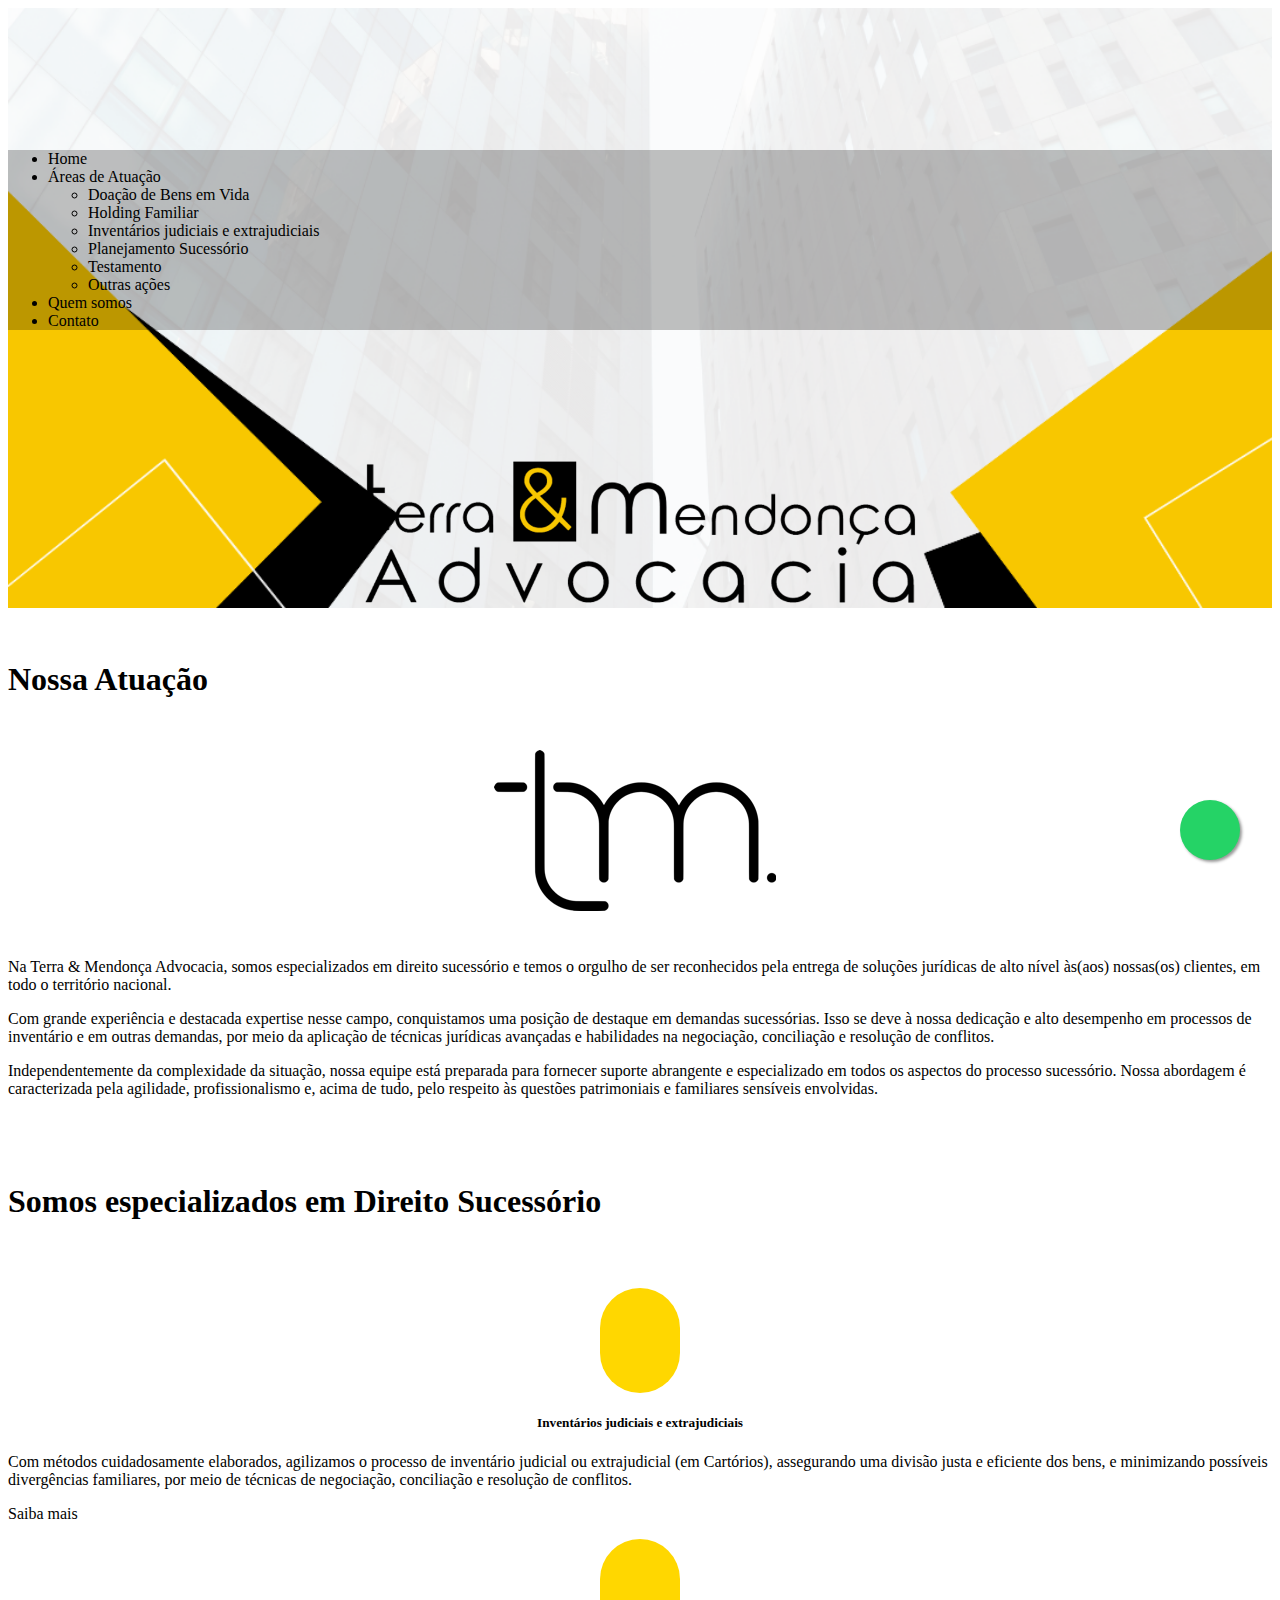
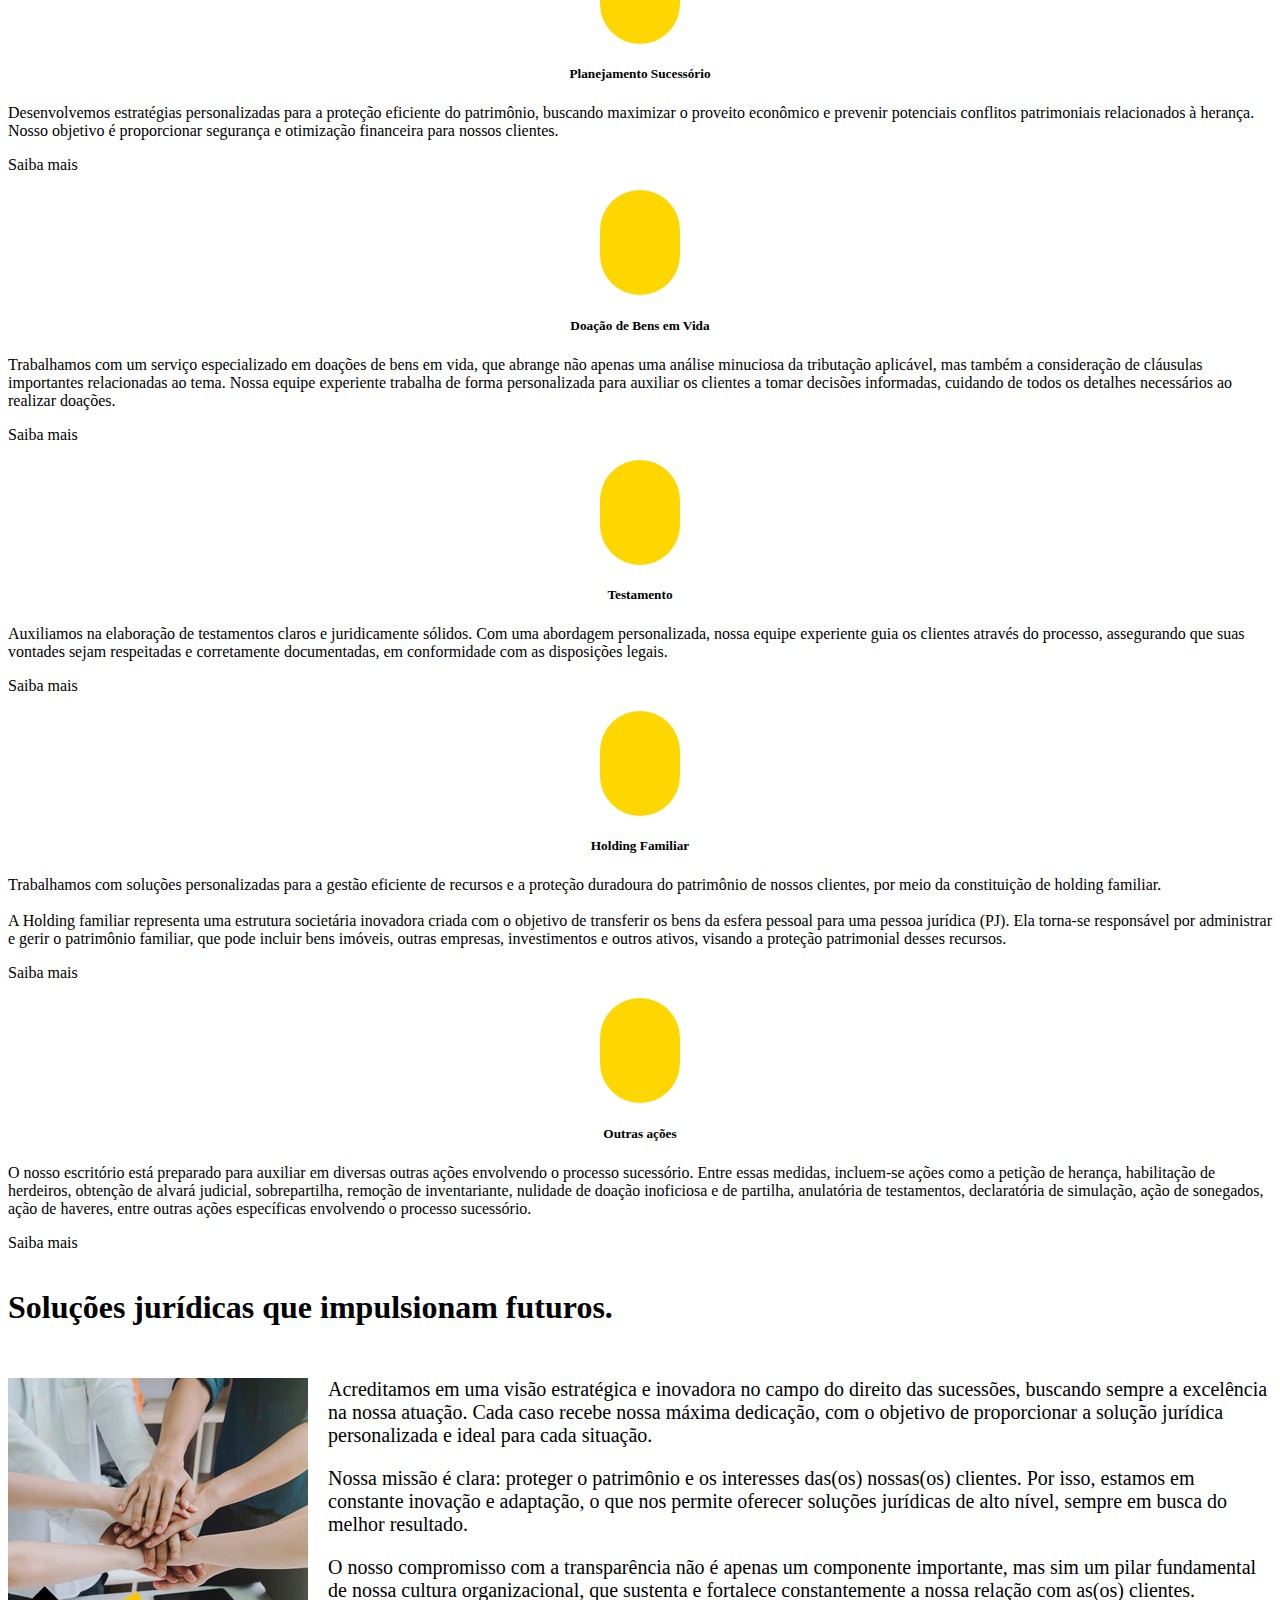
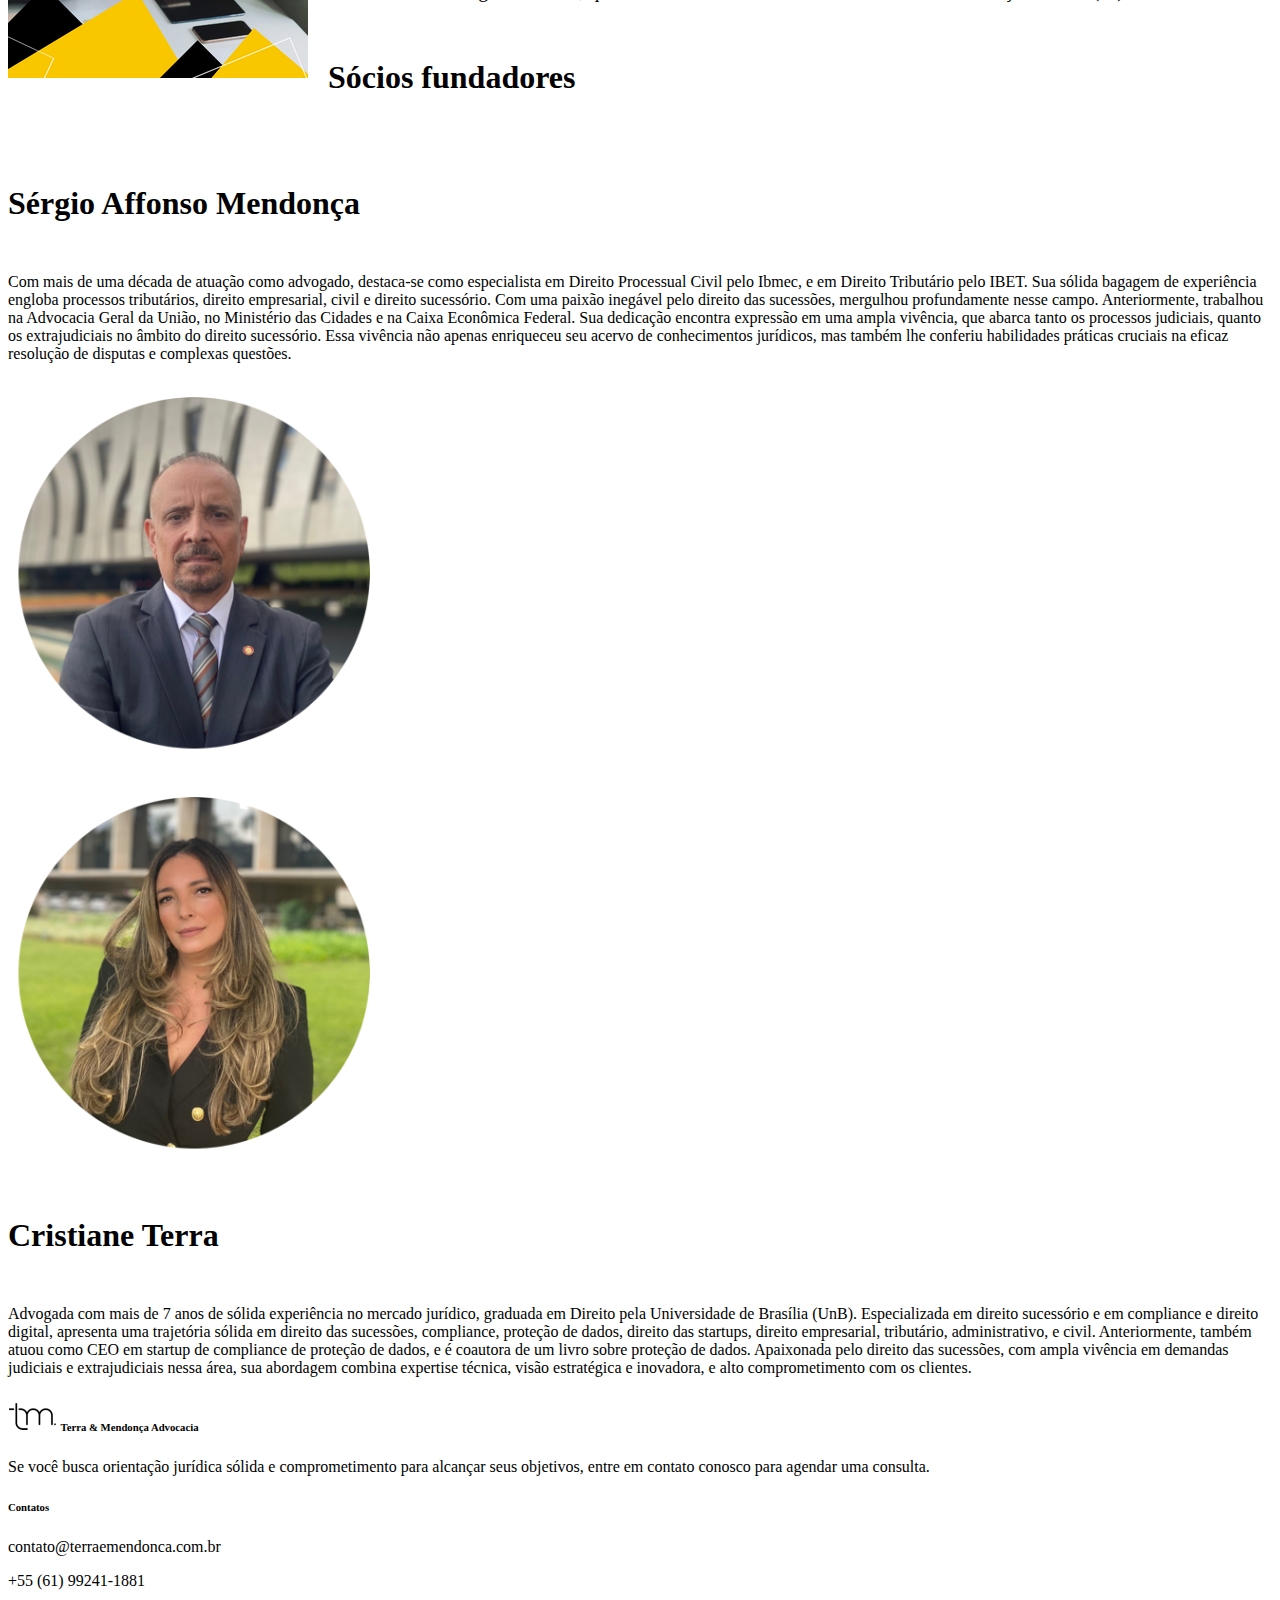
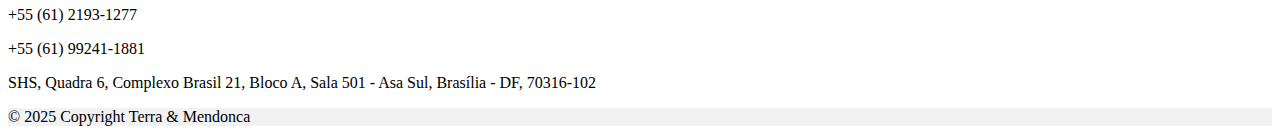
<file: index.html>
<!doctype html>
<html lang="pt-BR">
  <head>
    <meta charset="utf-8">
    <link rel="manifest" href="manifest.json"/>
    <meta name="viewport" content="width=device-width, initial-scale=1">
    <meta name="description" content="Escritorio de advocacia especializado em diversos servicos juridicos. Advogados experientes prestando consultoria especializada.">
    <meta name="keywords" content="law firm, legal services, attorneys, lawyers, legal advice, Direito, sucessorio, Planejamento, Inventario, judicial, extrajudicial, cartorio, Testamento, Doacao, bens, vida, Holding, familiar, Peticao, heranca, Habilitacao, herdeiros, Obtencao, alvara, Sobrepartilha, Remocao, inventariante, Nulidade, doacao, inoficiosa, partilha, Anulatoria, testamentos, Declaratoria, simulacao, Acao, sonegados, haveres, Processo, Advogado, especializado, Sucessao, patrimonial, hereditaria, Heranca, Planejamento, patrimonial, Partilha, Legado, familiar, Herdeiros, legitimos, testamentarios, indivisa, jacente, Inventarioario, inventario, Testamenteiro, Adjudicacao, Colacao, incapazes, Pacto, divorcio, Regime, planejamento, empresas, familiares, empresarial, Bens, litigio, Discordancia, contestada, Simplificado, arrolamento, Negativo, vacante, ausentes, Testamentario, bens, exterior, escritura, publica, procuracao, representacao, legal, legitima, colacao, partilha, amigavel, compulsoria, extrajudicial, judicial, Uniao, estavel, morte, Convivencia, falecimento, Judicial, post mortem, Relacao, estavel, obito, companheirismo, Convivencia, marital, passamento, Contestacao, Impugnar, relacao, obito, contestar, impugnacao, Negacao, invalidar, Contestacao,  processo, sucessorio, vinculo, contestar, Negacao, convivencia.">
    <meta name="author" content="Terra e Mendonca Advocacia">

    <meta property="og:title" content="Terra e Mendonca">
    <meta property="og:description" content="Escritorio de advocacia especializado em diversos servicos juridicos. Advogados experientes prestando consultoria especializada">
    <meta property="og:image" content="https://www.terraemendonca.com.br/assets/img/TerraMendoncaAdvocacia-Social-v1cmpleto-_transparente.png">
    <meta property="og:url" content="https://www.terraemendonca.com.br/">

    <title>Terra & Mendonca Advocacia</title>
    <link rel="stylesheet" href="./assets/css/custom_style.css">
    <link href="https://cdn.jsdelivr.net/npm/bootstrap@5.3.2/dist/css/bootstrap.min.css" rel="stylesheet" integrity="sha384-T3c6CoIi6uLrA9TneNEoa7RxnatzjcDSCmG1MXxSR1GAsXEV/Dwwykc2MPK8M2HN" crossorigin="anonymous">
    <link rel="stylesheet" href="https://cdnjs.cloudflare.com/ajax/libs/font-awesome/6.4.2/css/all.min.css" integrity="sha512-z3gLpd7yknf1YoNbCzqRKc4qyor8gaKU1qmn+CShxbuBusANI9QpRohGBreCFkKxLhei6S9CQXFEbbKuqLg0DA==" crossorigin="anonymous" referrerpolicy="no-referrer" />
  </head>
  <body>
    <div class="bg-home shadow-sm" if="menu">
      <div>
        <div class="full_logo">
        <nav class="navbar fixed-top justify-content-center" style="background-color: #0000003d;">
          <ul class="nav justify-content-center">
            <li class="nav-item">
              <a class="nav-link " href="./">Home</a>
            </li>
            <li class="nav-item dropdown">
              <a class="nav-link dropdown-toggle" href="atuacao/" id="navbarDropdown" role="button" data-bs-toggle="dropdown" aria-expanded="false">
                Áreas de Atuação
              </a>
              <ul class="dropdown-menu" aria-labelledby="navbarDropdown">
                <li><a class="dropdown-item" href="atuacao/doacaodebens/">Doação de Bens em Vida</a></li>
                <li><a class="dropdown-item" href="atuacao/holdingfamiliar/">Holding Familiar</a></li>
                <li><a class="dropdown-item" href="atuacao/inventarios/">Inventários judiciais e extrajudiciais</a></li>
                <li><a class="dropdown-item" href="atuacao/planejamentosucessorio/">Planejamento Sucessório</a></li>
                <li><a class="dropdown-item" href="atuacao/testamento/">Testamento</a></li>
                <li><a class="dropdown-item" href="atuacao/outros/">Outras ações</a></li>
              </ul>
            </li>
            <li class="nav-item">
              <a class="nav-link" href="sobre/">Quem somos</a>
            </li>
            <li class="nav-item">
              <a class="nav-link" href="contato/">Contato</a>
            </li>
          </ul>
        </nav>
        </div>
      </div>
    </div>
    <a href="https://api.whatsapp.com/send?phone=5561992411881&text=Oi!%20gostaria%20de%20agendar%20uma%20consulta." class="float" target="_blank"> <i class="fa-brands fa-whatsapp my-float"></i></a>

    <section class="container" id="atuacao">
      <h1 class="display-4 padding-top text-center">Nossa Atuação</h1>
      <div class="row padding-top">
        <div class="col-md-4 ">
          <div class="small_logo mx-auto "></div>
        </div>
        <div class="col-md-8  padding-top">
          <p>
            Na Terra & Mendonça Advocacia, somos especializados em direito sucessório e temos o orgulho de ser reconhecidos pela entrega de soluções jurídicas de alto nível às(aos) nossas(os) clientes, em todo o território nacional.<br>
          </p>
          <p>
            Com grande experiência e destacada expertise nesse campo, conquistamos uma posição de destaque em demandas sucessórias. Isso se deve à nossa dedicação e alto desempenho em processos de inventário e em outras demandas, por meio da aplicação de técnicas jurídicas avançadas e habilidades na negociação, conciliação e resolução de conflitos.
          </p>
          <p>
            Independentemente da complexidade da situação, nossa equipe está preparada para fornecer suporte abrangente e especializado em todos os aspectos do processo sucessório. Nossa abordagem é caracterizada pela agilidade, profissionalismo e, acima de tudo, pelo respeito às questões patrimoniais e familiares sensíveis envolvidas.
          </p>
        </div>
      </div>
    </section>

    <section class="py-8 p-4 py-md-11 padding-top" id="cards">
      <div class="container">
        <h1 class="display-4 padding-top text-center text-lg">Somos especializados em Direito Sucessório</h1>
        <div class="row">
          <div class="col-sm-4 padding-top">
            <div class="card shadow-lg" >
              <div class="card-body">
                <div class="circle"> <i class="fa fa-gavel fa-2xl"></i></div>
                <center><h5 class="card-title">Inventários judiciais e extrajudiciais</h5></center>
                <p class="card-text">Com métodos cuidadosamente elaborados, agilizamos o processo de inventário judicial ou extrajudicial (em Cartórios), assegurando uma divisão justa e eficiente dos bens, e minimizando possíveis divergências familiares, por meio de técnicas de negociação, conciliação e resolução de conflitos. 
                </p>
                <a href="atuacao/inventarios/" class="btn btn-dark">Saiba mais</a>
              </div>
            </div>
          </div>
          <div class="col-sm-4 padding-top">
            <div class="card shadow-lg ">
              <div class="card-body">
                <div class="circle"><i class="fa-solid fa-people-roof fa-2xl"></i></div>
                <center><h5 class="card-title">Planejamento Sucessório</h5></center>
                <p class="card-text">Desenvolvemos estratégias personalizadas para a proteção eficiente do patrimônio, buscando maximizar o proveito econômico e prevenir potenciais conflitos patrimoniais relacionados à herança. Nosso objetivo é proporcionar segurança e otimização financeira para nossos clientes.
                </p>
                <a href="atuacao/planejamentosucessorio/" class="btn btn-dark">Saiba mais</a>
              </div>
            </div>
          </div>
          <div class="col-sm-4 padding-top">
            <div class="card shadow-lg">
              <div class="card-body">
                <div class="circle"><i class="fa-solid fa-hand-holding-dollar fa-2xl"></i></div>
                <center><h5 class="card-title">Doação de Bens em Vida </h5></center>
                <p class="card-text">
                  Trabalhamos com um serviço especializado em doações de bens em vida, que abrange não apenas uma análise minuciosa da tributação aplicável, mas também a consideração de cláusulas importantes relacionadas ao tema. Nossa equipe experiente trabalha de forma personalizada para auxiliar os clientes a tomar decisões informadas, cuidando de todos os detalhes necessários ao realizar doações.
                </p>
                <a href="atuacao/doacaodebens/" class="btn btn-dark">Saiba mais</a>
              </div>
            </div>
          </div>
          <div class="col-sm-4 padding-top">
            <div class="card shadow-lg">
              <div class="card-body">
                <div class="circle"><i class="fa-solid fa-envelope-open-text fa-2xl"></i></div>
                <center><h5 class="card-title">Testamento</h5></center>
                <p class="card-text">
                  Auxiliamos na elaboração de testamentos claros e juridicamente sólidos. Com uma abordagem personalizada, nossa equipe experiente guia os clientes através do processo, assegurando que suas vontades sejam respeitadas e corretamente documentadas, em conformidade com as disposições legais.
                </p>
                <a href="atuacao/testamento/" class="btn btn-dark">Saiba mais</a>
              </div>
            </div>
          </div>
          <div class="col-sm-4 padding-top">
            <div class="card shadow-lg">
              <div class="card-body">
                <div class="circle"><i class="fa-solid fa-hands-holding-child fa-2xl"></i></div>
                <center><h5 class="card-title">Holding Familiar</h5></center>
                <p class="card-text">
                  Trabalhamos com soluções personalizadas para a gestão eficiente de recursos e a proteção duradoura do patrimônio de nossos clientes, por meio da constituição de holding familiar.
                  <br><br>
                  A Holding familiar representa uma estrutura societária inovadora criada com o objetivo de transferir os bens da esfera pessoal para uma pessoa jurídica (PJ). Ela torna-se responsável por administrar e gerir o patrimônio familiar, que pode incluir bens imóveis, outras empresas, investimentos e outros ativos, visando a proteção patrimonial desses recursos.    
                </p>
                <a href="atuacao/holdingfamiliar/" class="btn btn-dark">Saiba mais</a>
              </div>
            </div>
          </div>
          <div class="col-sm-4 padding-top">
            <div class="card shadow-lg">
              <div class="card-body">
                <div class="circle"><i class="fa-solid fa-gavel fa-2xl"></i></div>
                <center><h5 class="card-title">Outras ações</h5></center>
                <p class="card-text">
                  O nosso escritório está preparado para auxiliar em diversas outras ações envolvendo o processo sucessório. Entre essas medidas, incluem-se ações como a petição de herança, habilitação de herdeiros, obtenção de alvará judicial, sobrepartilha, remoção de inventariante, nulidade de doação inoficiosa e de partilha, anulatória de testamentos, declaratória de simulação, ação de sonegados, ação de haveres, entre outras ações específicas envolvendo o processo sucessório.
                </p>
                <a href="atuacao/outros/" class="text-center btn btn-dark">Saiba mais</a>
              </div>
            </div>
          </div>
        </div>
      </div> <!-- / .container -->
    </section>

    <section class="py-8 p-4 py-md-11 padding-top" id="solucoes_juridicas">
      <div class="container">
        <h1 class="text-lg display-4 text-center">Soluções jurídicas que impulsionam futuros.</h1>
          <div class="solucoes"></div> 
          <p class="text-md">Acreditamos em uma visão estratégica e inovadora no campo do direito das sucessões, buscando sempre a excelência na nossa atuação. Cada caso recebe nossa máxima dedicação, com o objetivo de proporcionar a solução jurídica personalizada e ideal para cada situação.</p>
          <p class="text-md">Nossa missão é clara: proteger o patrimônio e os interesses das(os) nossas(os) clientes. Por isso, estamos em constante inovação e adaptação, o que nos permite oferecer soluções jurídicas de alto nível, sempre em busca do melhor resultado. </p>          
          <p class="text-md">O nosso compromisso com a transparência não é apenas um componente importante, mas sim um pilar fundamental de nossa cultura organizacional, que sustenta e fortalece constantemente a nossa relação com as(os) clientes. </p>
        </p>
      </div>
    </section>

    <section class="py-8 p-4 py-md-11 border-bottom padding-top" id="socios_fundadores">
      <div class="container">
        <h1 class="text-lg display-4 text-center">Sócios fundadores</h1>
        <div class="row border-bottom padding-top">
          <div class="col-md-8">
            <h1 class="text-lg display-6 text-center">Sérgio Affonso Mendonça</h1>
            <p>
              Com mais de uma década de atuação como advogado, destaca-se como especialista em Direito Processual Civil pelo Ibmec, e em Direito Tributário pelo IBET. Sua sólida bagagem de experiência engloba processos tributários, direito empresarial, civil e direito sucessório. Com uma paixão inegável pelo direito das sucessões, mergulhou profundamente nesse campo. Anteriormente, trabalhou na Advocacia Geral da União, no Ministério das Cidades e na Caixa Econômica Federal. Sua dedicação encontra expressão em uma ampla vivência, que abarca tanto os processos judiciais, quanto os extrajudiciais no âmbito do direito sucessório. Essa vivência não apenas enriqueceu seu acervo de conhecimentos jurídicos, mas também lhe conferiu habilidades práticas cruciais na eficaz resolução de disputas e complexas questões.
            </p>
          </div>
          <div class="col-md-4">
            <div class="imgAbt">
              <img width="380" height="380" src="assets/img/sergio_small.png" />
            </div>
          </div>
        </div>
        <div class="row padding-top">
          <div class="col-md-4">
            <div class="imgAbt">
              <img width="380" height="380" src="assets/img/cristiane_small.png" />
            </div>
          </div>
          <div class="col-md-8">
            <h1 class="text-lg display-6 text-center padding-top">Cristiane Terra</h1>
            <p>
              Advogada com mais de 7 anos de sólida experiência no mercado jurídico, graduada em Direito pela Universidade de Brasília (UnB). Especializada em direito sucessório e em compliance e direito digital, apresenta uma trajetória sólida em direito das sucessões, compliance, proteção de dados, direito das startups, direito empresarial, tributário, administrativo, e civil. Anteriormente, também atuou como CEO em startup de compliance de proteção de dados, e é coautora de um livro sobre proteção de dados. Apaixonada pelo direito das sucessões, com ampla vivência em demandas judiciais e extrajudiciais nessa área, sua abordagem combina expertise técnica, visão estratégica e inovadora, e alto comprometimento com os clientes.
            </p>
          </div>
        </div>
      </div>
    </section>

    <footer class="text-center text-lg-start text-muted">
      <section>
        <div class="container text-center text-md-start mt-5 border-bottom">
          <div class="row mt-3">
            <div class="col-md-4 col-lg-4 col-xl-4 mx-auto mb-4">
              <h6 class="text-uppercase fw-bold mb-4">
                <img src="assets/img/logo_no_bg_icon.png">  Terra & Mendonça Advocacia
              </h6>
              <p>
                Se você busca orientação jurídica sólida e comprometimento para alcançar seus objetivos, entre em contato conosco para agendar uma consulta.
              </p>
            </div>
            <div class="col-md-4 col-lg-3 col-xl-3 mx-auto mb-md-0 mb-4">
              <h6 class="text-uppercase fw-bold mb-4">Contatos</h6>
              <!-- <p><i class="fas fa-home me-3"></i> TO BE DEFINED </p> -->
              <p>
                <i class="fas fa-envelope me-3"></i>
                contato@terraemendonca.com.br
              </p>
              <p><i class="fas fa-phone me-3"></i> +55 (61) 99241-1881</p>
              <p><i class="fas fa-phone me-3"></i> +55 (61) 2193-1277</p>
              <p><i class="fa-brands fa-whatsapp me-3"></i> +55 (61) 99241-1881</p>
              <p><i class="fa fa-home me-3"></i> SHS, Quadra 6, Complexo Brasil 21, Bloco A, Sala 501 - Asa Sul, Brasília - DF, 70316-102 </p>

            </div>
          </div>
        </div>
        <div class="container">
          <section class="p-3 text-center ">
            <a class="btn text-white btn-floating m-1" style="background-color: #3b5998;" target="_blank" href="https://www.facebook.com/people/Terra-Mendon%C3%A7a-Advocacia/100092483732252/" role="button"><i class="fa-brands fa-facebook-f"></i></a>
            <a class="btn text-white btn-floating m-1" style="background-color: #0082ca;" target="_blank" href="https://www.linkedin.com/company/terra-mendon%C3%A7a-advocacia/" role="button"><i class="fa-brands fa-linkedin-in"></i></a>
            <a class="btn text-white btn-floating m-1" style="background-color: #ac2bac;" target="_blank" href="https://www.instagram.com/terraemendoncaadvocacia/" role="button"><i class="fa-brands fa-instagram"></i></a>
            <a class="btn text-white btn-floating m-1" style="background-color: #333333;" target="_blank" href="mailto: contato@terraemendonca.com.br" role="button"><i class="fa-regular fa-envelope"></i></i></a>
            <a class="btn text-white btn-floating m-1" style="background-color: #25d366;" target="_blank" href="https://api.whatsapp.com/send?phone=5561992411881&text=Oi!%20gostaria%20de%20agendar%20uma%20consulta." role="button"><i class="fa-brands fa-whatsapp"></i></a>
          </section>
        </div>
        <div class="text-center p-3" style="background-color: rgba(0, 0, 0, 0.05);">
          © 2025 Copyright <a class="text-body" href="https://www.terraemendonca.com.br">Terra & Mendonca</a>
        </div>
      </section>
    </footer>
    <script src="https://cdn.jsdelivr.net/npm/bootstrap@5.3.2/dist/js/bootstrap.bundle.min.js" integrity="sha384-C6RzsynM9kWDrMNeT87bh95OGNyZPhcTNXj1NW7RuBCsyN/o0jlpcV8Qyq46cDfL" crossorigin="anonymous"></script>
  </body>
</html>
</file>
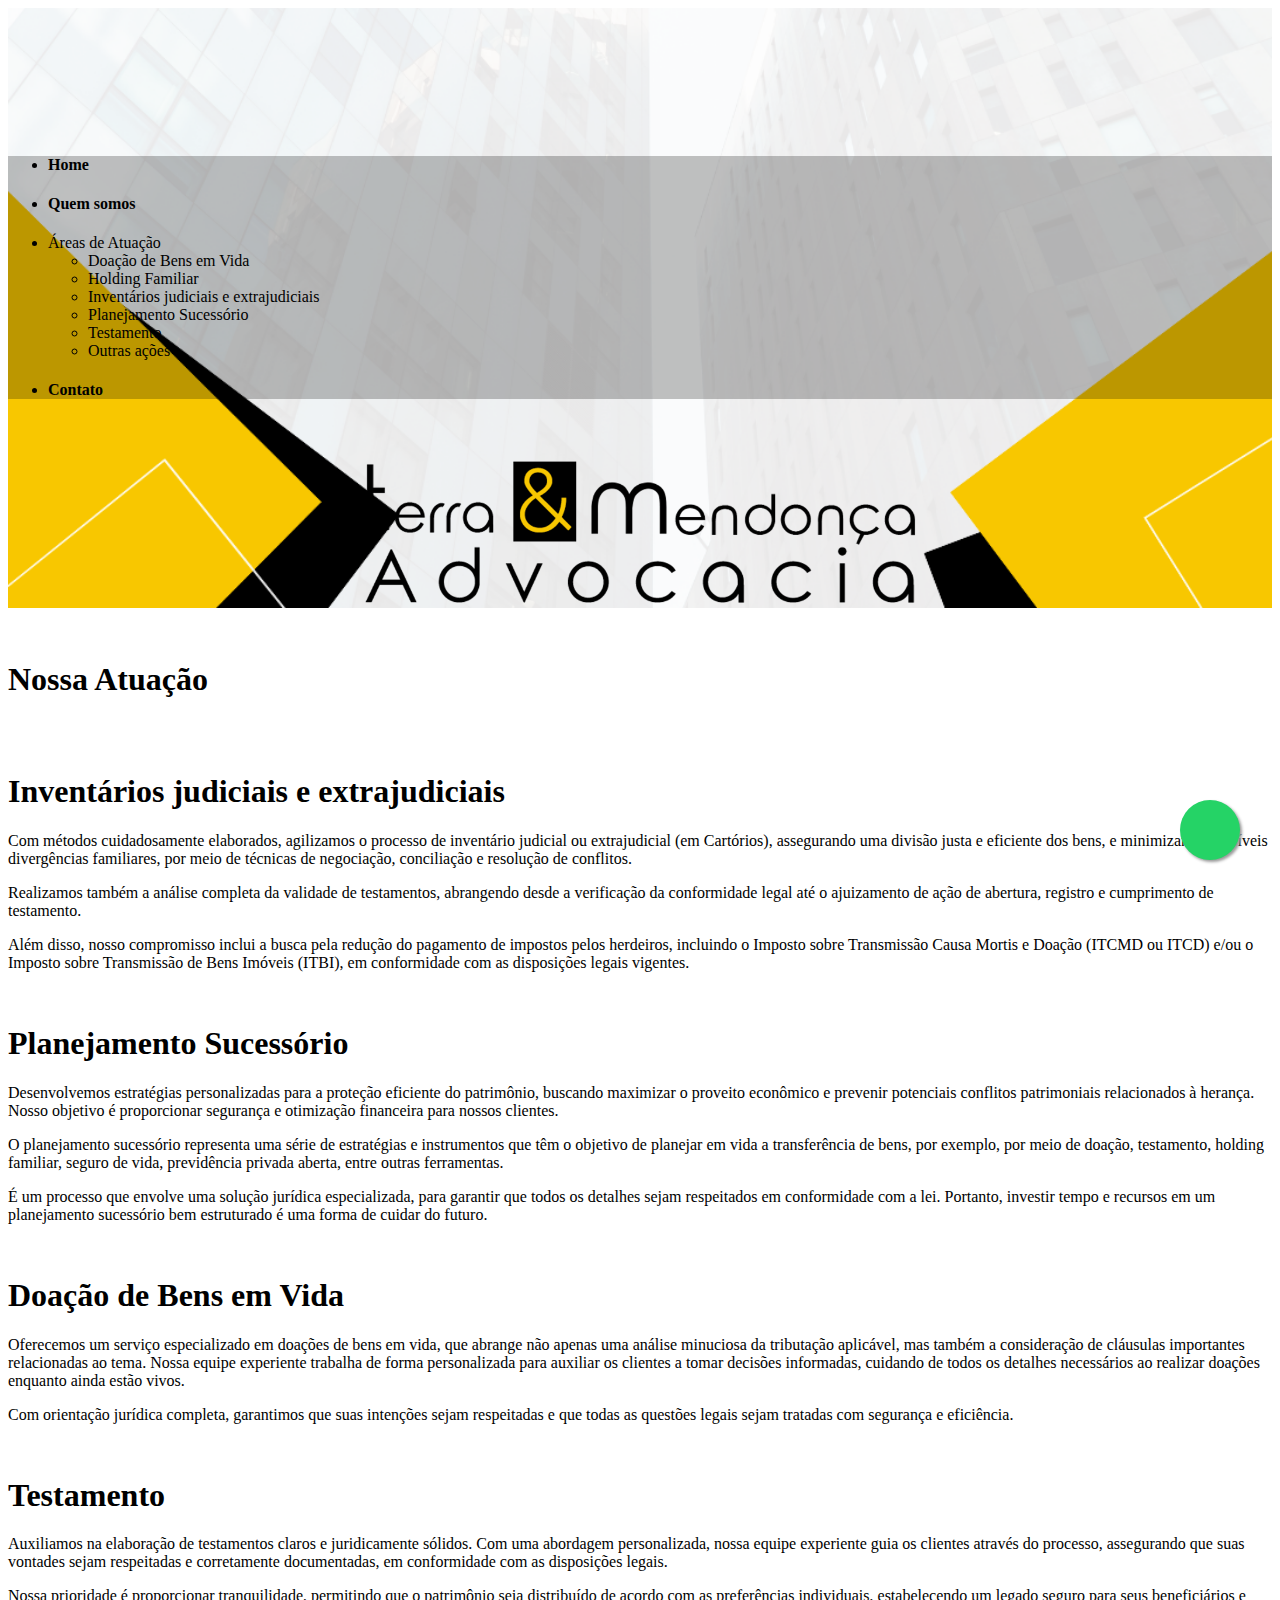
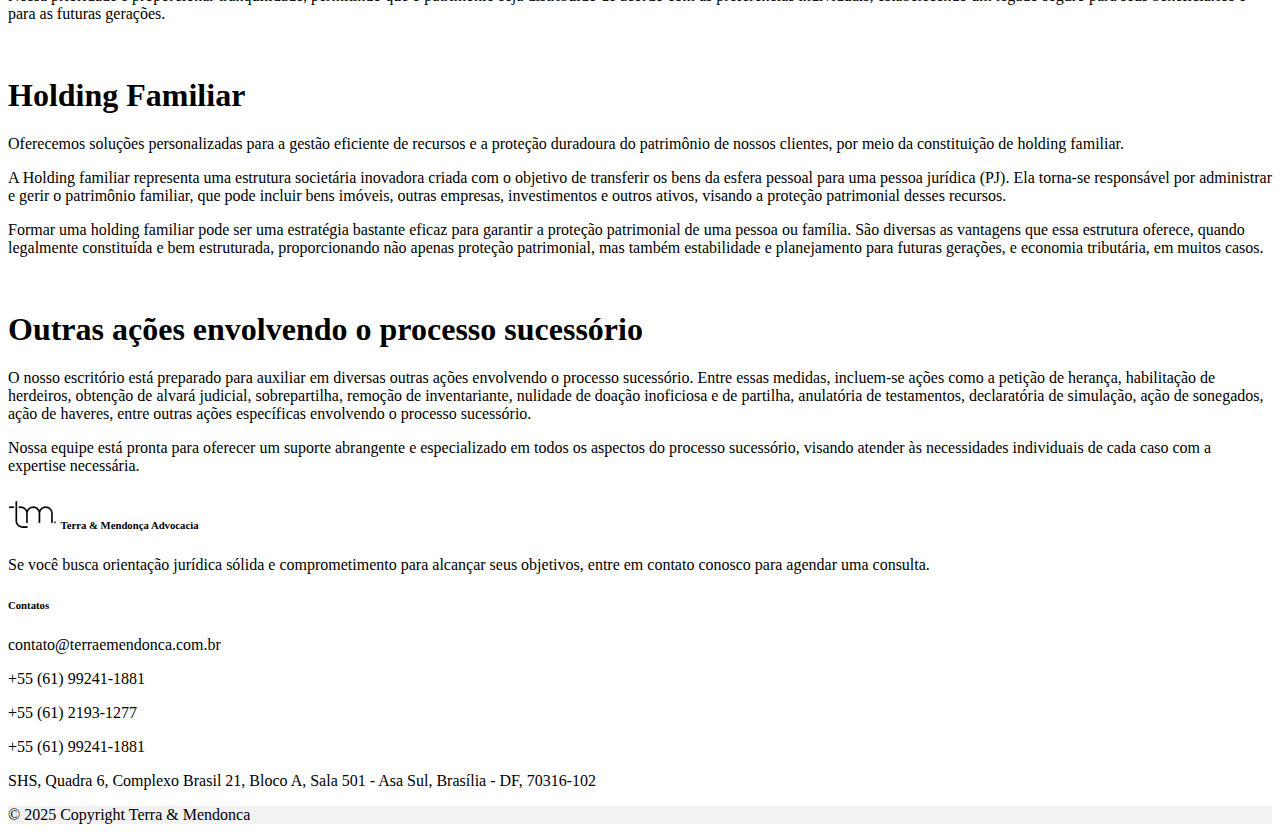
<file: atuacao/index.html>
<!doctype html>
<html lang="pt-BR">
  <head>
    <meta charset="utf-8">
    <meta name="viewport" content="width=device-width, initial-scale=1">
    <meta name="description" content="Escritorio de advocacia especializado em diversos servicos juridicos. Advogados experientes prestando consultoria especializada.">
    <meta name="keywords" content="law firm, legal services, attorneys, lawyers, legal advice, Direito, sucessorio, Planejamento, Inventario, judicial, extrajudicial, cartorio, Testamento, Doacao, bens, vida, Holding, familiar, Peticao, heranca, Habilitacao, herdeiros, Obtencao, alvara, Sobrepartilha, Remocao, inventariante, Nulidade, doacao, inoficiosa, partilha, Anulatoria, testamentos, Declaratoria, simulacao, Acao, sonegados, haveres, Processo, Advogado, especializado, Sucessao, patrimonial, hereditaria, Heranca, Planejamento, patrimonial, Partilha, Legado, familiar, Herdeiros, legitimos, testamentarios, indivisa, jacente, Inventarioario, inventario, Testamenteiro, Adjudicacao, Colacao, incapazes, Pacto, divorcio, Regime, planejamento, empresas, familiares, empresarial, Bens, litigio, Discordancia, contestada, Simplificado, arrolamento, Negativo, vacante, ausentes, Testamentario, bens, exterior, escritura, publica, procuracao, representacao, legal, legitima, colacao, partilha, amigavel, compulsoria, extrajudicial, judicial, Uniao, estavel, morte, Convivencia, falecimento, Judicial, post mortem, Relacao, estavel, obito, companheirismo, Convivencia, marital, passamento, Contestacao, Impugnar, relacao, obito, contestar, impugnacao, Negacao, invalidar, Contestacao,  processo, sucessorio, vinculo, contestar, Negacao, convivencia.">
    <meta name="author" content="Terra e Mendonca Advocacia">

    <meta property="og:title" content="Terra e Mendonca">
    <meta property="og:description" content="Escritorio de advocacia especializado em diversos servicos juridicos. Advogados experientes prestando consultoria especializada">
    <meta property="og:image" content="https://www.terraemendonca.com.br/assets/img/TerraMendoncaAdvocacia-Social-v1cmpleto-_transparente.png">
    <meta property="og:url" content="https://www.terraemendonca.com.br/">

    <title>Terra & Mendonca Advocacia</title>
    <link rel="stylesheet" href="../assets/css/custom_style.css">
    <link href="https://cdn.jsdelivr.net/npm/bootstrap@5.3.2/dist/css/bootstrap.min.css" rel="stylesheet" integrity="sha384-T3c6CoIi6uLrA9TneNEoa7RxnatzjcDSCmG1MXxSR1GAsXEV/Dwwykc2MPK8M2HN" crossorigin="anonymous">
    <link rel="stylesheet" href="https://cdnjs.cloudflare.com/ajax/libs/font-awesome/6.4.2/css/all.min.css" integrity="sha512-z3gLpd7yknf1YoNbCzqRKc4qyor8gaKU1qmn+CShxbuBusANI9QpRohGBreCFkKxLhei6S9CQXFEbbKuqLg0DA==" crossorigin="anonymous" referrerpolicy="no-referrer" />
  </head>
  <body>
    <div class="bg-home shadow-sm" if="menu">
      <div>
        <div class="full_logo">
        <nav class="navbar fixed-top justify-content-center" style="background-color: #0000003d;">
          <!-- Navbar content -->
          <ul class="nav justify-content-center">
            <li class="nav-item">
              <a class="nav-link " href="../"><h4><span class=" bg-secondary">Home</span></h4></a>
            </li>
            <li class="nav-item">
              <a class="nav-link" href="../sobre/"><h4><span class=" bg-secondary">Quem somos</span></h4></a>
            </li>
            <li class="nav-item dropdown">
              <a class="nav-link dropdown-toggle" href="../atuacao/" id="navbarDropdown" role="button" data-bs-toggle="dropdown" aria-expanded="false">
                Áreas de Atuação
              </a>
              <ul class="dropdown-menu" aria-labelledby="navbarDropdown">
                <li><a class="dropdown-item" href="../atuacao/doacaodebens/">Doação de Bens em Vida</a></li>
                <li><a class="dropdown-item" href="../atuacao/holdingfamiliar/">Holding Familiar</a></li>
                <li><a class="dropdown-item" href="../atuacao/inventarios/">Inventários judiciais e extrajudiciais</a></li>
                <li><a class="dropdown-item" href="../atuacao/planejamentosucessorio/">Planejamento Sucessório</a></li>
                <li><a class="dropdown-item" href="../atuacao/testamento/">Testamento</a></li>
                <li><a class="dropdown-item" href="../atuacao/outros/">Outras ações</a></li>
              </ul>
            </li>
            <li class="nav-item">
              <a class="nav-link" href="../contato/"><h4><span class="badge bg-secondary">Contato</span></h4></a>
            </li>
          </ul>
        </nav>
        </div>
      </div>
    </div>
    <a href="https://wa.me/5561992411881?text=Oi!%20gostaria%20de%20agendar%20uma%20consulta." class="float" target="_blank"> <i class="fa-brands fa-whatsapp my-float"></i></a>
    <!-- <a href="https://api.whatsapp.com/send?phone=5561992411881&text=Oi!%20gostaria%20de%20agendar%20uma%20consulta." class="float" target="_blank"> <i class="fa-brands fa-whatsapp my-float"></i></a> -->

    <section class="container" id="atuacao">
      <h1 class="display-4 padding-top text-center">Nossa Atuação</h1>
      <div class="row padding-top">
        <div class=" padding-top">
            <h1 class="display-6">Inventários judiciais e extrajudiciais</h1>
            <p>
                Com métodos cuidadosamente elaborados, agilizamos o processo de inventário judicial ou extrajudicial (em Cartórios), assegurando uma divisão justa e eficiente dos bens, e minimizando possíveis divergências familiares, por meio de técnicas de negociação, conciliação e resolução de conflitos.
            </p>
            <p>
                Realizamos também a análise completa da validade de testamentos, abrangendo desde a verificação da conformidade legal até o ajuizamento de ação de abertura, registro e cumprimento de testamento. 
            </p>
            <p>
                Além disso, nosso compromisso inclui a busca pela redução do pagamento de impostos pelos herdeiros, incluindo o Imposto sobre Transmissão Causa Mortis e Doação (ITCMD ou ITCD) e/ou o Imposto sobre Transmissão de Bens Imóveis (ITBI), em conformidade com as disposições legais vigentes.
            </p>
        </div>
        <div class=" padding-top">
            <h1 class="display-6">Planejamento Sucessório</h1>
            <p>
                Desenvolvemos estratégias personalizadas para a proteção eficiente do patrimônio, buscando maximizar o proveito econômico e prevenir potenciais conflitos patrimoniais relacionados à herança. Nosso objetivo é proporcionar segurança e otimização financeira para nossos clientes.
            </p>
            <p>
                O planejamento sucessório representa uma série de estratégias e instrumentos que têm o objetivo de planejar em vida a transferência de bens, por exemplo, por meio de doação, testamento, holding familiar, seguro de vida, previdência privada aberta, entre outras ferramentas.
            </p>
            <p>
                É um processo que envolve uma solução jurídica especializada, para garantir que todos os detalhes sejam respeitados em conformidade com a lei. Portanto, investir tempo e recursos em um planejamento sucessório bem estruturado é uma forma de cuidar do futuro.
            </p>
        </div>
        <div class=" padding-top">
            <h1 class="display-6">Doação de Bens em Vida </h1>
            <p>
                Oferecemos um serviço especializado em doações de bens em vida, que abrange não apenas uma análise minuciosa da tributação aplicável, mas também a consideração de cláusulas importantes relacionadas ao tema. Nossa equipe experiente trabalha de forma personalizada para auxiliar os clientes a tomar decisões informadas, cuidando de todos os detalhes necessários ao realizar doações enquanto ainda estão vivos.
            </p>
            <p>
                Com orientação jurídica completa, garantimos que suas intenções sejam respeitadas e que todas as questões legais sejam tratadas com segurança e eficiência.
            </p>
        </div>
        <div class=" padding-top">
            <h1 class="display-6">Testamento</h1>
            <p>
                Auxiliamos na elaboração de testamentos claros e juridicamente sólidos. Com uma abordagem personalizada, nossa equipe experiente guia os clientes através do processo, assegurando que suas vontades sejam respeitadas e corretamente documentadas, em conformidade com as disposições legais.             </p>
            <p>
                Nossa prioridade é proporcionar tranquilidade, permitindo que o patrimônio seja distribuído de acordo com as preferências individuais, estabelecendo um legado seguro para seus beneficiários e para as futuras gerações.
            </p>
        </div>
        <div class=" padding-top">
            <h1 class="display-6">Holding Familiar</h1>
            <p>
                Oferecemos soluções personalizadas para a gestão eficiente de recursos e a proteção duradoura do patrimônio de nossos clientes, por meio da constituição de holding familiar.
            </p>
            <p>
                A Holding familiar representa uma estrutura societária inovadora criada com o objetivo de transferir os bens da esfera pessoal para uma pessoa jurídica (PJ). Ela torna-se responsável por administrar e gerir o patrimônio familiar, que pode incluir bens imóveis, outras empresas, investimentos e outros ativos, visando a proteção patrimonial desses recursos.
            </p>
            <p>
                Formar uma holding familiar pode ser uma estratégia bastante eficaz para garantir a proteção patrimonial de uma pessoa ou família. São diversas as vantagens que essa estrutura oferece, quando legalmente constituída e bem estruturada, proporcionando não apenas proteção patrimonial, mas também estabilidade e planejamento para futuras gerações, e economia tributária, em muitos casos.
            </p>
        </div>
        <div class=" padding-top">
            <h1 class="display-6">Outras ações envolvendo o processo sucessório</h1>
            <p>
                O nosso escritório está preparado para auxiliar em diversas outras ações envolvendo o processo sucessório. Entre essas medidas, incluem-se ações como a petição de herança, habilitação de herdeiros, obtenção de alvará judicial, sobrepartilha, remoção de inventariante, nulidade de doação inoficiosa e de partilha, anulatória de testamentos, declaratória de simulação, ação de sonegados, ação de haveres, entre outras ações específicas envolvendo o processo sucessório. 
            </p>
            <p>
                Nossa equipe está pronta para oferecer um suporte abrangente e especializado em todos os aspectos do processo sucessório, visando atender às necessidades individuais de cada caso com a expertise necessária.
            </p>
        </div>
      </div>
    </section>

    <footer class="text-center text-lg-start text-muted">
      <section>
        <div class="container text-center text-md-start mt-5 border-bottom">
          <div class="row mt-3">
            <div class="col-md-4 col-lg-4 col-xl-4 mx-auto mb-4">
              <h6 class="text-uppercase fw-bold mb-4">
                <img src="../assets/img/logo_no_bg_icon.png">  Terra & Mendonça Advocacia
              </h6>
              <p>
                Se você busca orientação jurídica sólida e comprometimento para alcançar seus objetivos, entre em contato conosco para agendar uma consulta.              </p>
            </div>
            <div class="col-md-4 col-lg-3 col-xl-3 mx-auto mb-md-0 mb-4">
              <h6 class="text-uppercase fw-bold mb-4">Contatos</h6>
              <!-- <p><i class="fas fa-home me-3"></i> TO BE DEFINED </p> -->
              <p>
                <i class="fas fa-envelope me-3"></i>
                contato@terraemendonca.com.br
              </p>
              <p><i class="fas fa-phone me-3"></i> +55 (61) 99241-1881</p>
              <p><i class="fas fa-phone me-3"></i> +55 (61) 2193-1277</p>
              <p><i class="fa-brands fa-whatsapp me-3"></i> +55 (61) 99241-1881</p>
              <p><i class="fa fa-home me-3"></i> SHS, Quadra 6, Complexo Brasil 21, Bloco A, Sala 501 - Asa Sul, Brasília - DF, 70316-102 </p>
            </div>
          </div>
        </div>
        <div class="container">
          <section class="p-3 text-center ">
            <a class="btn text-white btn-floating m-1" style="background-color: #3b5998;" target="_blank" href="https://www.facebook.com/people/Terra-Mendon%C3%A7a-Advocacia/100092483732252/" role="button"><i class="fa-brands fa-facebook-f"></i></a>
            <a class="btn text-white btn-floating m-1" style="background-color: #0082ca;" target="_blank" href="https://www.linkedin.com/company/terra-mendon%C3%A7a-advocacia/" role="button"><i class="fa-brands fa-linkedin-in"></i></a>
            <a class="btn text-white btn-floating m-1" style="background-color: #ac2bac;" target="_blank" href="https://www.instagram.com/terraemendoncaadvocacia/" role="button"><i class="fa-brands fa-instagram"></i></a>
            <a class="btn text-white btn-floating m-1" style="background-color: #333333;" target="_blank" href="mailto: contato@terraemendonca.com.br" role="button"><i class="fa-regular fa-envelope"></i></i></a>
            <a class="btn text-white btn-floating m-1" style="background-color: #25d366;" target="_blank" href="https://api.whatsapp.com/send?phone=5561992411881&text=Oi!%20gostaria%20de%20agendar%20uma%20consulta." role="button"><i class="fa-brands fa-whatsapp"></i></a>
          </section>
        </div>
        <div class="text-center p-3" style="background-color: rgba(0, 0, 0, 0.05);">
          © 2025 Copyright <a class="text-body" href="https://www.terraemendonca.com.br">Terra & Mendonca</a>
        </div>
      </section>
    </footer>
    <script src="https://cdn.jsdelivr.net/npm/bootstrap@5.3.2/dist/js/bootstrap.bundle.min.js" integrity="sha384-C6RzsynM9kWDrMNeT87bh95OGNyZPhcTNXj1NW7RuBCsyN/o0jlpcV8Qyq46cDfL" crossorigin="anonymous"></script>
  </body>
</html>
</file>
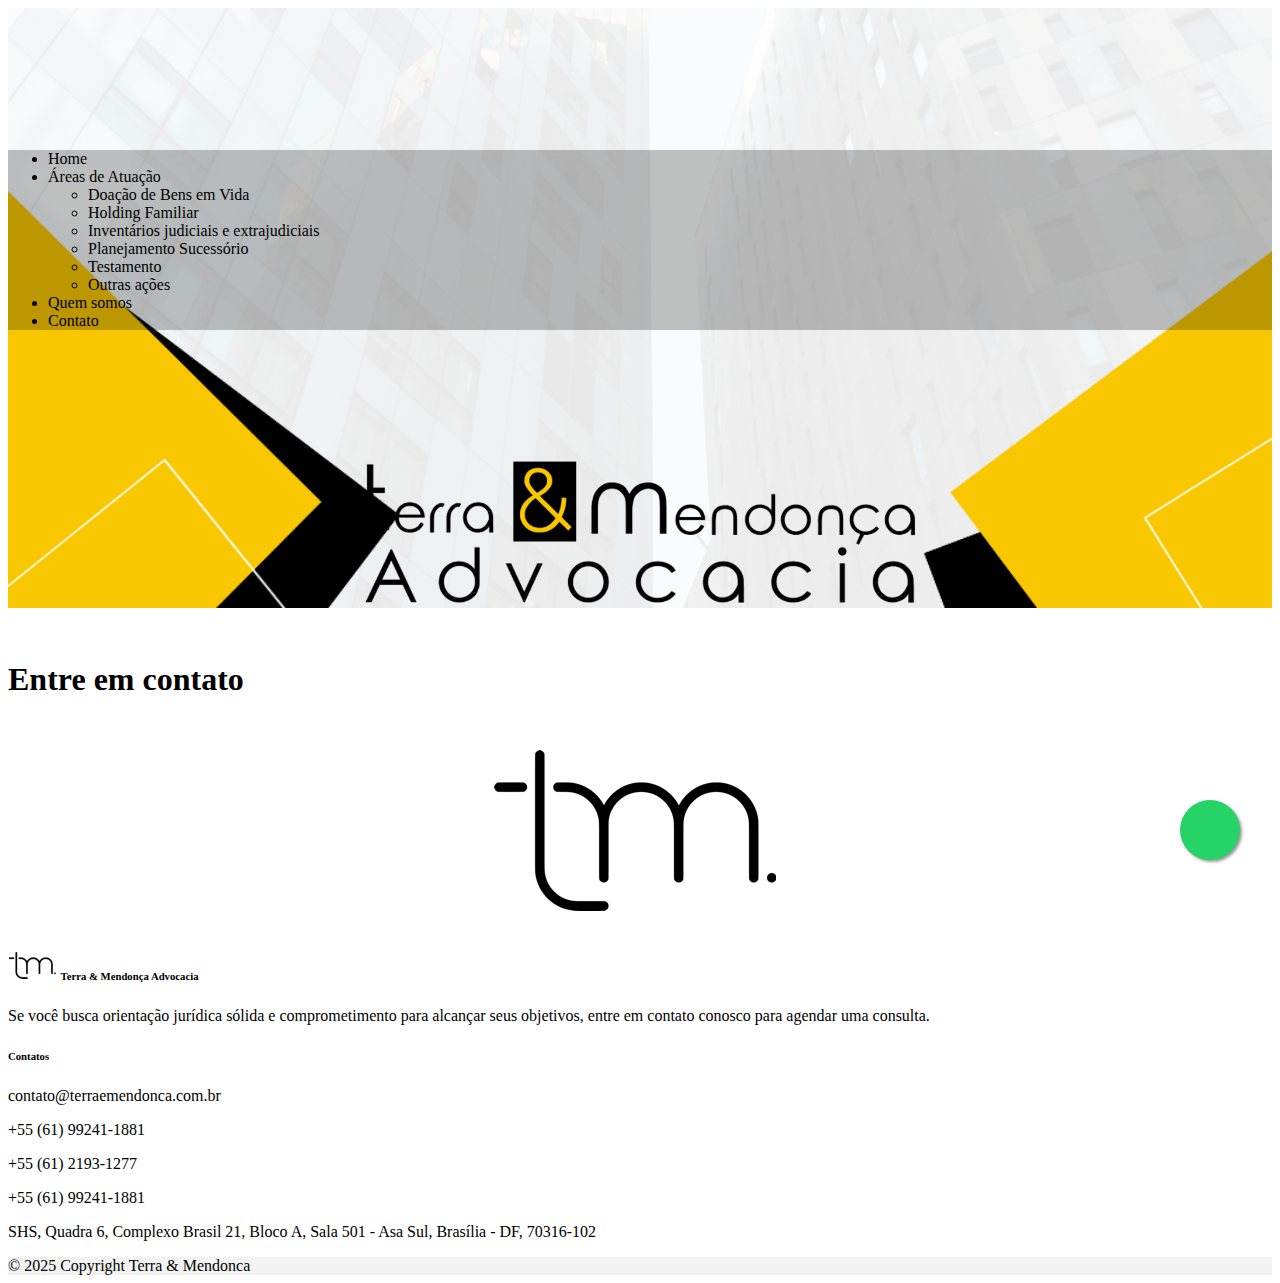
<file: contato/index.html>
<!doctype html>
<html lang="pt-BR">
  <head>
    <meta charset="utf-8">
    <meta name="viewport" content="width=device-width, initial-scale=1">
    <meta name="description" content="Escritorio de advocacia especializado em diversos servicos juridicos. Advogados experientes prestando consultoria especializada.">
    <meta name="keywords" content="law firm, legal services, attorneys, lawyers, legal advice, Direito, sucessorio, Planejamento, Inventario, judicial, extrajudicial, cartorio, Testamento, Doacao, bens, vida, Holding, familiar, Peticao, heranca, Habilitacao, herdeiros, Obtencao, alvara, Sobrepartilha, Remocao, inventariante, Nulidade, doacao, inoficiosa, partilha, Anulatoria, testamentos, Declaratoria, simulacao, Acao, sonegados, haveres, Processo, Advogado, especializado, Sucessao, patrimonial, hereditaria, Heranca, Planejamento, patrimonial, Partilha, Legado, familiar, Herdeiros, legitimos, testamentarios, indivisa, jacente, Inventarioario, inventario, Testamenteiro, Adjudicacao, Colacao, incapazes, Pacto, divorcio, Regime, planejamento, empresas, familiares, empresarial, Bens, litigio, Discordancia, contestada, Simplificado, arrolamento, Negativo, vacante, ausentes, Testamentario, bens, exterior, escritura, publica, procuracao, representacao, legal, legitima, colacao, partilha, amigavel, compulsoria, extrajudicial, judicial, Uniao, estavel, morte, Convivencia, falecimento, Judicial, post mortem, Relacao, estavel, obito, companheirismo, Convivencia, marital, passamento, Contestacao, Impugnar, relacao, obito, contestar, impugnacao, Negacao, invalidar, Contestacao,  processo, sucessorio, vinculo, contestar, Negacao, convivencia.">
    <meta name="author" content="Terra e Mendonca Advocacia">

    <meta property="og:title" content="Terra e Mendonca">
    <meta property="og:description" content="Escritorio de advocacia especializado em diversos servicos juridicos. Advogados experientes prestando consultoria especializada">
    <meta property="og:image" content="https://www.terraemendonca.com.br/assets/img/TerraMendoncaAdvocacia-Social-v1cmpleto-_transparente.png">
    <meta property="og:url" content="https://www.terraemendonca.com.br/">

    <title>Terra & Mendonca Advocacia</title>
    <link rel="stylesheet" href="../assets/css/custom_style.css">
    <link href="https://cdn.jsdelivr.net/npm/bootstrap@5.3.2/dist/css/bootstrap.min.css" rel="stylesheet" integrity="sha384-T3c6CoIi6uLrA9TneNEoa7RxnatzjcDSCmG1MXxSR1GAsXEV/Dwwykc2MPK8M2HN" crossorigin="anonymous">
    <link rel="stylesheet" href="https://cdnjs.cloudflare.com/ajax/libs/font-awesome/6.4.2/css/all.min.css" integrity="sha512-z3gLpd7yknf1YoNbCzqRKc4qyor8gaKU1qmn+CShxbuBusANI9QpRohGBreCFkKxLhei6S9CQXFEbbKuqLg0DA==" crossorigin="anonymous" referrerpolicy="no-referrer" />
  </head>
  <body>
    <div class="bg-home shadow-sm" if="menu">
      <div>
        <div class="full_logo">
        <nav class="navbar fixed-top justify-content-center" style="background-color: #0000003d;">
          <!-- Navbar content -->
          <ul class="nav justify-content-center">
            <li class="nav-item">
              <a class="nav-link " href="../">Home</a>
            </li>
            <li class="nav-item dropdown">
              <a class="nav-link dropdown-toggle" href="../atuacao/" id="navbarDropdown" role="button" data-bs-toggle="dropdown" aria-expanded="false">
                Áreas de Atuação
              </a>
              <ul class="dropdown-menu" aria-labelledby="navbarDropdown">
                <li><a class="dropdown-item" href="../atuacao/doacaodebens/">Doação de Bens em Vida</a></li>
                <li><a class="dropdown-item" href="../atuacao/holdingfamiliar/">Holding Familiar</a></li>
                <li><a class="dropdown-item" href="../atuacao/inventarios/">Inventários judiciais e extrajudiciais</a></li>
                <li><a class="dropdown-item" href="../atuacao/planejamentosucessorio/">Planejamento Sucessório</a></li>
                <li><a class="dropdown-item" href="../atuacao/testamento/">Testamento</a></li>
                <li><a class="dropdown-item" href="../atuacao/outros/">Outras ações</a></li>
              </ul>
            </li>
            <li class="nav-item">
              <a class="nav-link" href="../sobre/">Quem somos</a>
            </li>
            <li class="nav-item">
              <a class="nav-link" href="../contato/">Contato</a>
            </li>
          </ul>
        </nav>
        </div>
      </div>
    </div>
    <a href="https://wa.me/5561992411881?text=Oi!%20gostaria%20de%20agendar%20uma%20consulta." class="float" target="_blank"> <i class="fa-brands fa-whatsapp my-float"></i></a>
    <!-- <a href="https://api.whatsapp.com/send?phone=5561992411881&text=Oi!%20gostaria%20de%20agendar%20uma%20consulta." class="float" target="_blank"> <i class="fa-brands fa-whatsapp my-float"></i></a> -->

    <section class="container" id="atuacao">
      <h1 class="display-4 padding-top text-center">Entre em contato</h1>
      <div class="row padding-top">
        <div class="col-md-12 ">
          <div class="small_logo mx-auto "></div>
        </div>
      </div>
    </section>
    <footer class="text-center text-lg-start text-muted">
      <section>
        <div class="container text-center text-md-start mt-5 border-bottom">
          <div class="row mt-3">
            <div class="col-md-4 col-lg-4 col-xl-4 mx-auto mb-4">
              <h6 class="text-uppercase fw-bold mb-4">
                <img src="../assets/img/logo_no_bg_icon.png">  Terra & Mendonça Advocacia
              </h6>
              <p>
                Se você busca orientação jurídica sólida e comprometimento para alcançar seus objetivos, entre em contato conosco para agendar uma consulta.              </p>
            </div>
            <div class="col-md-4 col-lg-3 col-xl-3 mx-auto mb-md-0 mb-4">
              <h6 class="text-uppercase fw-bold mb-4">Contatos</h6>
              <!-- <p><i class="fas fa-home me-3"></i> TO BE DEFINED </p> -->
              <p>
                <i class="fas fa-envelope me-3"></i>
                contato@terraemendonca.com.br
              </p>
              <p><i class="fas fa-phone me-3"></i> +55 (61) 99241-1881</p>
              <p><i class="fas fa-phone me-3"></i> +55 (61) 2193-1277</p>
              <p><i class="fa-brands fa-whatsapp me-3"></i> +55 (61) 99241-1881</p>
              <p><i class="fa fa-home me-3"></i> SHS, Quadra 6, Complexo Brasil 21, Bloco A, Sala 501 - Asa Sul, Brasília - DF, 70316-102 </p>
            </div>
          </div>
        </div>
        <div class="container">
          <section class="p-3 text-center ">
            <a class="btn text-white btn-floating m-1" style="background-color: #3b5998;" target="_blank" href="https://www.facebook.com/people/Terra-Mendon%C3%A7a-Advocacia/100092483732252/" role="button"><i class="fa-brands fa-facebook-f"></i></a>
            <a class="btn text-white btn-floating m-1" style="background-color: #0082ca;" target="_blank" href="https://www.linkedin.com/company/terra-mendon%C3%A7a-advocacia/" role="button"><i class="fa-brands fa-linkedin-in"></i></a>
            <a class="btn text-white btn-floating m-1" style="background-color: #ac2bac;" target="_blank" href="https://www.instagram.com/terraemendoncaadvocacia/" role="button"><i class="fa-brands fa-instagram"></i></a>
            <a class="btn text-white btn-floating m-1" style="background-color: #333333;" target="_blank" href="mailto: contato@terraemendonca.com.br" role="button"><i class="fa-regular fa-envelope"></i></i></a>
            <a class="btn text-white btn-floating m-1" style="background-color: #25d366;" target="_blank" href="https://api.whatsapp.com/send?phone=5561992411881&text=Oi!%20gostaria%20de%20agendar%20uma%20consulta." role="button"><i class="fa-brands fa-whatsapp"></i></a>
          </section>
        </div>
        <div class="text-center p-3" style="background-color: rgba(0, 0, 0, 0.05);">
          © 2025 Copyright <a class="text-body" href="https://www.terraemendonca.com.br">Terra & Mendonca</a>
        </div>
      </section>
    </footer>
    <script src="https://cdn.jsdelivr.net/npm/bootstrap@5.3.2/dist/js/bootstrap.bundle.min.js" integrity="sha384-C6RzsynM9kWDrMNeT87bh95OGNyZPhcTNXj1NW7RuBCsyN/o0jlpcV8Qyq46cDfL" crossorigin="anonymous"></script>
  </body>
</html>
</file>
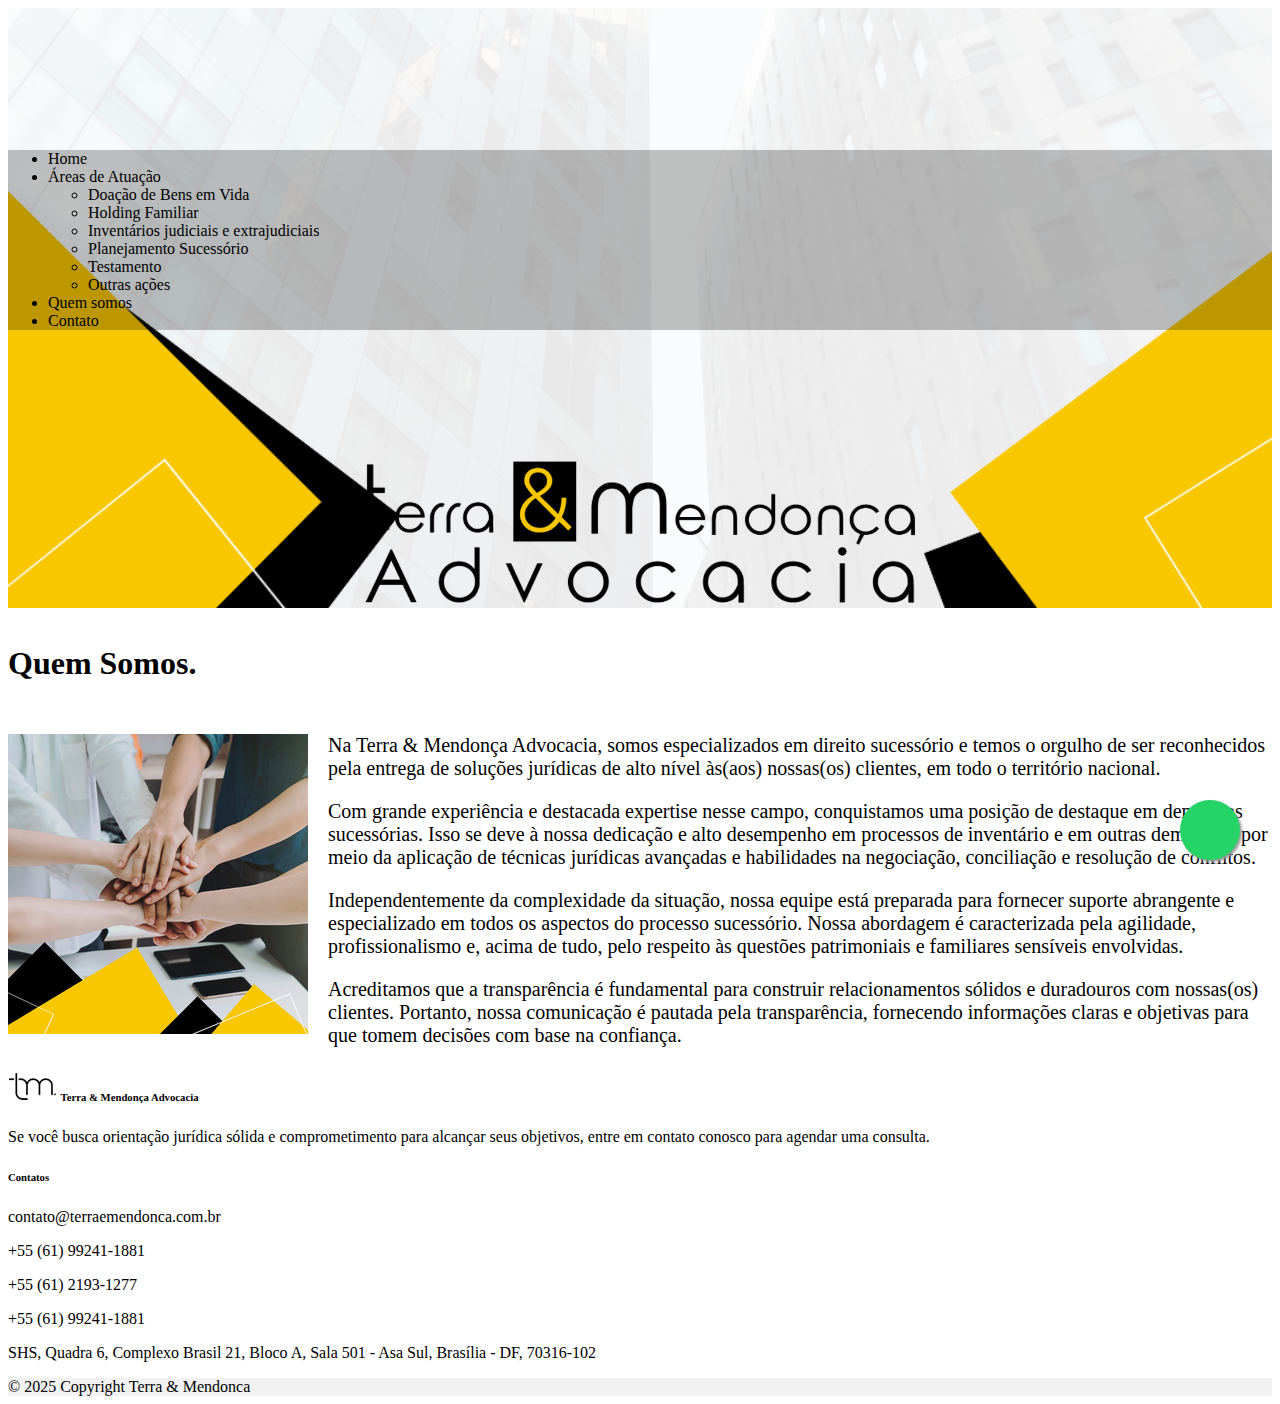
<file: sobre/index.html>
<!doctype html>
<html lang="pt-BR">
  <head>
    <meta charset="utf-8">
    <meta name="viewport" content="width=device-width, initial-scale=1">
    <meta name="description" content="Escritorio de advocacia especializado em diversos servicos juridicos. Advogados experientes prestando consultoria especializada.">
    <meta name="keywords" content="law firm, legal services, attorneys, lawyers, legal advice, Direito, sucessorio, Planejamento, Inventario, judicial, extrajudicial, cartorio, Testamento, Doacao, bens, vida, Holding, familiar, Peticao, heranca, Habilitacao, herdeiros, Obtencao, alvara, Sobrepartilha, Remocao, inventariante, Nulidade, doacao, inoficiosa, partilha, Anulatoria, testamentos, Declaratoria, simulacao, Acao, sonegados, haveres, Processo, Advogado, especializado, Sucessao, patrimonial, hereditaria, Heranca, Planejamento, patrimonial, Partilha, Legado, familiar, Herdeiros, legitimos, testamentarios, indivisa, jacente, Inventarioario, inventario, Testamenteiro, Adjudicacao, Colacao, incapazes, Pacto, divorcio, Regime, planejamento, empresas, familiares, empresarial, Bens, litigio, Discordancia, contestada, Simplificado, arrolamento, Negativo, vacante, ausentes, Testamentario, bens, exterior, escritura, publica, procuracao, representacao, legal, legitima, colacao, partilha, amigavel, compulsoria, extrajudicial, judicial, Uniao, estavel, morte, Convivencia, falecimento, Judicial, post mortem, Relacao, estavel, obito, companheirismo, Convivencia, marital, passamento, Contestacao, Impugnar, relacao, obito, contestar, impugnacao, Negacao, invalidar, Contestacao,  processo, sucessorio, vinculo, contestar, Negacao, convivencia.">
    <meta name="author" content="Terra e Mendonca Advocacia">

    <meta property="og:title" content="Terra e Mendonca">
    <meta property="og:description" content="Escritorio de advocacia especializado em diversos servicos juridicos. Advogados experientes prestando consultoria especializada">
    <meta property="og:image" content="https://www.terraemendonca.com.br/assets/img/TerraMendoncaAdvocacia-Social-v1cmpleto-_transparente.png">
    <meta property="og:url" content="https://www.terraemendonca.com.br/">

    <title>Terra & Mendonca Advocacia</title>
    <link rel="stylesheet" href="../assets/css/custom_style.css">
    <link href="https://cdn.jsdelivr.net/npm/bootstrap@5.3.2/dist/css/bootstrap.min.css" rel="stylesheet" integrity="sha384-T3c6CoIi6uLrA9TneNEoa7RxnatzjcDSCmG1MXxSR1GAsXEV/Dwwykc2MPK8M2HN" crossorigin="anonymous">
    <link rel="stylesheet" href="https://cdnjs.cloudflare.com/ajax/libs/font-awesome/6.4.2/css/all.min.css" integrity="sha512-z3gLpd7yknf1YoNbCzqRKc4qyor8gaKU1qmn+CShxbuBusANI9QpRohGBreCFkKxLhei6S9CQXFEbbKuqLg0DA==" crossorigin="anonymous" referrerpolicy="no-referrer" />
  </head>
  <body>
    <div class="bg-home shadow-sm" if="menu">
      <div>
        <div class="full_logo">
        <nav class="navbar fixed-top justify-content-center" style="background-color: #0000003d;">
          <!-- Navbar content -->
          <ul class="nav justify-content-center">
            <li class="nav-item">
              <a class="nav-link " href="../">Home</a>
            </li>
            <li class="nav-item dropdown">
              <a class="nav-link dropdown-toggle" href="../atuacao/" id="navbarDropdown" role="button" data-bs-toggle="dropdown" aria-expanded="false">
                Áreas de Atuação
              </a>
              <ul class="dropdown-menu" aria-labelledby="navbarDropdown">
                <li><a class="dropdown-item" href="../atuacao/doacaodebens/">Doação de Bens em Vida</a></li>
                <li><a class="dropdown-item" href="../atuacao/holdingfamiliar/">Holding Familiar</a></li>
                <li><a class="dropdown-item" href="../atuacao/inventarios/">Inventários judiciais e extrajudiciais</a></li>
                <li><a class="dropdown-item" href="../atuacao/planejamentosucessorio/">Planejamento Sucessório</a></li>
                <li><a class="dropdown-item" href="../atuacao/testamento/">Testamento</a></li>
                <li><a class="dropdown-item" href="../atuacao/outros/">Outras ações</a></li>
              </ul>
            </li>
            <li class="nav-item">
              <a class="nav-link" href="../sobre/">Quem somos</a>
            </li>
            <li class="nav-item">
              <a class="nav-link" href="../contato/">Contato</a>
            </li>
          </ul>
        </nav>
        </div>
      </div>
    </div>
    <a href="https://api.whatsapp.com/send?phone=5561992411881&text=Oi!%20gostaria%20de%20agendar%20uma%20consulta." class="float" target="_blank"> <i class="fa-brands fa-whatsapp my-float"></i></a>

    <section class="py-8 p-4 py-md-11 padding-top" id="solucoes_juridicas">
      <div class="container">
        <h1 class="text-lg display-4 text-center">Quem Somos.</h1>
          <div class="solucoes"></div> 
          <p class="text-md">Na Terra & Mendonça Advocacia, somos especializados em direito sucessório e temos o orgulho de ser reconhecidos pela entrega de soluções jurídicas de alto nível às(aos) nossas(os) clientes, em todo o território nacional.</p> 
          <p class="text-md">Com grande experiência e destacada expertise nesse campo, conquistamos uma posição de destaque em demandas sucessórias. Isso se deve à nossa dedicação e alto desempenho em processos de inventário e em outras demandas, por meio da aplicação de técnicas jurídicas avançadas e habilidades na negociação, conciliação e resolução de conflitos.</p>
          <p class="text-md">Independentemente da complexidade da situação, nossa equipe está preparada para fornecer suporte abrangente e especializado em todos os aspectos do processo sucessório. Nossa abordagem é caracterizada pela agilidade, profissionalismo e, acima de tudo, pelo respeito às questões patrimoniais e familiares sensíveis envolvidas.</p>
          <p class="text-md">Acreditamos que a transparência é fundamental para construir relacionamentos sólidos e duradouros com nossas(os) clientes. Portanto, nossa comunicação é pautada pela transparência, fornecendo informações claras e objetivas para que tomem decisões com base na confiança.</p>
          <p></p>
        </div>
    </section>

    <footer class="text-center text-lg-start text-muted">
      <section>
        <div class="container text-center text-md-start mt-5 border-bottom">
          <div class="row mt-3">
            <div class="col-md-4 col-lg-4 col-xl-4 mx-auto mb-4">
              <h6 class="text-uppercase fw-bold mb-4">
                <img src="../assets/img/logo_no_bg_icon.png">  Terra & Mendonça Advocacia
              </h6>
              <p>
                Se você busca orientação jurídica sólida e comprometimento para alcançar seus objetivos, entre em contato conosco para agendar uma consulta.              </p>
            </div>
            <div class="col-md-4 col-lg-3 col-xl-3 mx-auto mb-md-0 mb-4">
              <h6 class="text-uppercase fw-bold mb-4">Contatos</h6>
              <!-- <p><i class="fas fa-home me-3"></i> TO BE DEFINED </p> -->
              <p>
                <i class="fas fa-envelope me-3"></i>
                contato@terraemendonca.com.br
              </p>
              <p><i class="fas fa-phone me-3"></i> +55 (61) 99241-1881</p>
              <p><i class="fas fa-phone me-3"></i> +55 (61) 2193-1277</p>
              <p><i class="fa-brands fa-whatsapp me-3"></i> +55 (61) 99241-1881</p>
              <p><i class="fa fa-home me-3"></i> SHS, Quadra 6, Complexo Brasil 21, Bloco A, Sala 501 - Asa Sul, Brasília - DF, 70316-102 </p>
            </div>
          </div>
        </div>
        <div class="container">
          <section class="p-3 text-center ">
            <a class="btn text-white btn-floating m-1" style="background-color: #3b5998;" target="_blank" href="https://www.facebook.com/people/Terra-Mendon%C3%A7a-Advocacia/100092483732252/" role="button"><i class="fa-brands fa-facebook-f"></i></a>
            <a class="btn text-white btn-floating m-1" style="background-color: #0082ca;" target="_blank" href="https://www.linkedin.com/company/terra-mendon%C3%A7a-advocacia/" role="button"><i class="fa-brands fa-linkedin-in"></i></a>
            <a class="btn text-white btn-floating m-1" style="background-color: #ac2bac;" target="_blank" href="https://www.instagram.com/terraemendoncaadvocacia/" role="button"><i class="fa-brands fa-instagram"></i></a>
            <a class="btn text-white btn-floating m-1" style="background-color: #333333;" target="_blank" href="mailto: contato@terraemendonca.com.br" role="button"><i class="fa-regular fa-envelope"></i></i></a>
            <a class="btn text-white btn-floating m-1" style="background-color: #25d366;" target="_blank" href="https://api.whatsapp.com/send?phone=5561992411881&text=Oi!%20gostaria%20de%20agendar%20uma%20consulta." role="button"><i class="fa-brands fa-whatsapp"></i></a>
          </section>
        </div>
        <div class="text-center p-3" style="background-color: rgba(0, 0, 0, 0.05);">
          © 2025 Copyright <a class="text-body" href="https://www.terraemendonca.com.br">Terra & Mendonca</a>
        </div>
      </section>
    </footer>
    <script src="https://cdn.jsdelivr.net/npm/bootstrap@5.3.2/dist/js/bootstrap.bundle.min.js" integrity="sha384-C6RzsynM9kWDrMNeT87bh95OGNyZPhcTNXj1NW7RuBCsyN/o0jlpcV8Qyq46cDfL" crossorigin="anonymous"></script>
  </body>
</html>
</file>
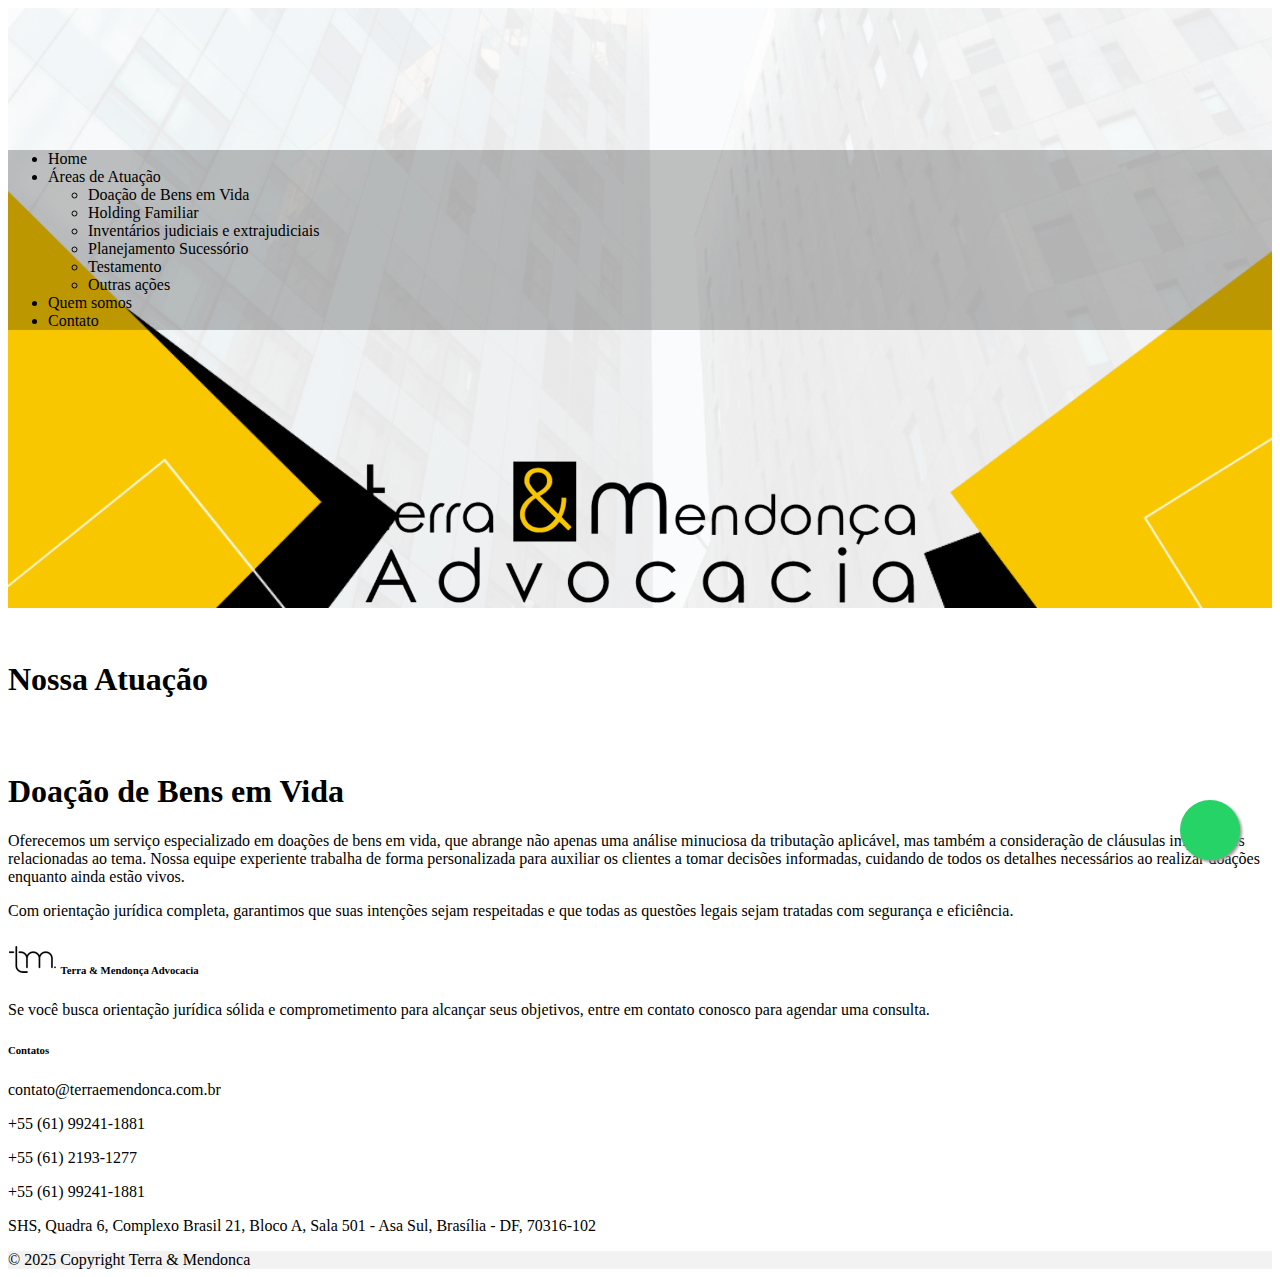
<file: atuacao/doacaodebens/index.html>
<!doctype html>
<html lang="pt-BR">
  <head>
    <meta charset="utf-8">
    <meta name="viewport" content="width=device-width, initial-scale=1">
    <meta name="description" content="Escritorio de advocacia especializado em diversos servicos juridicos. Advogados experientes prestando consultoria especializada.">
    <meta name="keywords" content="law firm, legal services, attorneys, lawyers, legal advice, Direito, sucessorio, Planejamento, Inventario, judicial, extrajudicial, cartorio, Testamento, Doacao, bens, vida, Holding, familiar, Peticao, heranca, Habilitacao, herdeiros, Obtencao, alvara, Sobrepartilha, Remocao, inventariante, Nulidade, doacao, inoficiosa, partilha, Anulatoria, testamentos, Declaratoria, simulacao, Acao, sonegados, haveres, Processo, Advogado, especializado, Sucessao, patrimonial, hereditaria, Heranca, Planejamento, patrimonial, Partilha, Legado, familiar, Herdeiros, legitimos, testamentarios, indivisa, jacente, Inventarioario, inventario, Testamenteiro, Adjudicacao, Colacao, incapazes, Pacto, divorcio, Regime, planejamento, empresas, familiares, empresarial, Bens, litigio, Discordancia, contestada, Simplificado, arrolamento, Negativo, vacante, ausentes, Testamentario, bens, exterior, escritura, publica, procuracao, representacao, legal, legitima, colacao, partilha, amigavel, compulsoria, extrajudicial, judicial, Uniao, estavel, morte, Convivencia, falecimento, Judicial, post mortem, Relacao, estavel, obito, companheirismo, Convivencia, marital, passamento, Contestacao, Impugnar, relacao, obito, contestar, impugnacao, Negacao, invalidar, Contestacao,  processo, sucessorio, vinculo, contestar, Negacao, convivencia.">
    <meta name="author" content="Terra e Mendonca Advocacia">

    <meta property="og:title" content="Terra e Mendonca">
    <meta property="og:description" content="Escritorio de advocacia especializado em diversos servicos juridicos. Advogados experientes prestando consultoria especializada">
    <meta property="og:image" content="https://www.terraemendonca.com.br/assets/img/TerraMendoncaAdvocacia-Social-v1cmpleto-_transparente.png">
    <meta property="og:url" content="https://www.terraemendonca.com.br/">

    <title>Terra & Mendonca Advocacia</title>
    <link rel="stylesheet" href="../../assets/css/custom_style.css">
    <link href="https://cdn.jsdelivr.net/npm/bootstrap@5.3.2/dist/css/bootstrap.min.css" rel="stylesheet" integrity="sha384-T3c6CoIi6uLrA9TneNEoa7RxnatzjcDSCmG1MXxSR1GAsXEV/Dwwykc2MPK8M2HN" crossorigin="anonymous">
    <link rel="stylesheet" href="https://cdnjs.cloudflare.com/ajax/libs/font-awesome/6.4.2/css/all.min.css" integrity="sha512-z3gLpd7yknf1YoNbCzqRKc4qyor8gaKU1qmn+CShxbuBusANI9QpRohGBreCFkKxLhei6S9CQXFEbbKuqLg0DA==" crossorigin="anonymous" referrerpolicy="no-referrer" />
  </head>
  <body>
    <div class="bg-home shadow-sm" if="menu">
      <div>
        <div class="full_logo">
        <nav class="navbar fixed-top justify-content-center" style="background-color: #0000003d;">
          <!-- Navbar content -->
          <ul class="nav justify-content-center">
            <li class="nav-item">
              <a class="nav-link " href="../../">Home</a>
            </li>
            <li class="nav-item dropdown">
              <a class="nav-link dropdown-toggle" href="../" id="navbarDropdown" role="button" data-bs-toggle="dropdown" aria-expanded="false">
                Áreas de Atuação
              </a>
              <ul class="dropdown-menu" aria-labelledby="navbarDropdown">
                <li><a class="dropdown-item" href="../doacaodebens/">Doação de Bens em Vida</a></li>
                <li><a class="dropdown-item" href="../holdingfamiliar/">Holding Familiar</a></li>
                <li><a class="dropdown-item" href="../inventarios/">Inventários judiciais e extrajudiciais</a></li>
                <li><a class="dropdown-item" href="../planejamentosucessorio/">Planejamento Sucessório</a></li>
                <li><a class="dropdown-item" href="../testamento/">Testamento</a></li>
                <li><a class="dropdown-item" href="../outros/">Outras ações</a></li>
              </ul>
            </li>
            <li class="nav-item">
              <a class="nav-link" href="../../sobre/">Quem somos</a>
            </li>
            <li class="nav-item">
              <a class="nav-link" href="../../contato/">Contato</a>
            </li>
          </ul>
        </nav>
        </div>
      </div>
    </div>
    <a href="https://wa.me/5561992411881?text=Oi!%20gostaria%20de%20agendar%20uma%20consulta." class="float" target="_blank"> <i class="fa-brands fa-whatsapp my-float"></i></a>
    <!-- <a href="https://api.whatsapp.com/send?phone=5561992411881&text=Oi!%20gostaria%20de%20agendar%20uma%20consulta." class="float" target="_blank"> <i class="fa-brands fa-whatsapp my-float"></i></a> -->

    <section class="container" id="atuacao">
      <h1 class="display-4 padding-top text-center">Nossa Atuação</h1>
      <div class="row padding-top">
        <div class=" padding-top">
            <h1 class="display-6">Doação de Bens em Vida </h1>
            <p>
                Oferecemos um serviço especializado em doações de bens em vida, que abrange não apenas uma análise minuciosa da tributação aplicável, mas também a consideração de cláusulas importantes relacionadas ao tema. Nossa equipe experiente trabalha de forma personalizada para auxiliar os clientes a tomar decisões informadas, cuidando de todos os detalhes necessários ao realizar doações enquanto ainda estão vivos.
            </p>
            <p>
                Com orientação jurídica completa, garantimos que suas intenções sejam respeitadas e que todas as questões legais sejam tratadas com segurança e eficiência.
            </p>
        </div>
      </div>
    </section>

    <footer class="text-center text-lg-start text-muted">
      <section>
        <div class="container text-center text-md-start mt-5 border-bottom">
          <div class="row mt-3">
            <div class="col-md-4 col-lg-4 col-xl-4 mx-auto mb-4">
              <h6 class="text-uppercase fw-bold mb-4">
                <img src="../../assets/img/logo_no_bg_icon.png">  Terra & Mendonça Advocacia
              </h6>
              <p>
                Se você busca orientação jurídica sólida e comprometimento para alcançar seus objetivos, entre em contato conosco para agendar uma consulta.
              </p>
            </div>
            <div class="col-md-4 col-lg-3 col-xl-3 mx-auto mb-md-0 mb-4">
              <h6 class="text-uppercase fw-bold mb-4">Contatos</h6>
              <!-- <p><i class="fas fa-home me-3"></i> TO BE DEFINED </p> -->
              <p>
                <i class="fas fa-envelope me-3"></i>
                contato@terraemendonca.com.br
              </p>
              <p><i class="fas fa-phone me-3"></i> +55 (61) 99241-1881</p>
              <p><i class="fas fa-phone me-3"></i> +55 (61) 2193-1277</p>
              <p><i class="fa-brands fa-whatsapp me-3"></i> +55 (61) 99241-1881</p>
              <p><i class="fa fa-home me-3"></i> SHS, Quadra 6, Complexo Brasil 21, Bloco A, Sala 501 - Asa Sul, Brasília - DF, 70316-102 </p>
            </div>
          </div>
        </div>
        <div class="container">
          <section class="p-3 text-center ">
            <a class="btn text-white btn-floating m-1" style="background-color: #3b5998;" target="_blank" href="https://www.facebook.com/people/Terra-Mendon%C3%A7a-Advocacia/100092483732252/" role="button"><i class="fa-brands fa-facebook-f"></i></a>
            <a class="btn text-white btn-floating m-1" style="background-color: #0082ca;" target="_blank" href="https://www.linkedin.com/company/terra-mendon%C3%A7a-advocacia/" role="button"><i class="fa-brands fa-linkedin-in"></i></a>
            <a class="btn text-white btn-floating m-1" style="background-color: #ac2bac;" target="_blank" href="https://www.instagram.com/terraemendoncaadvocacia/" role="button"><i class="fa-brands fa-instagram"></i></a>
            <a class="btn text-white btn-floating m-1" style="background-color: #333333;" target="_blank" href="mailto: contato@terraemendonca.com.br" role="button"><i class="fa-regular fa-envelope"></i></i></a>
            <a class="btn text-white btn-floating m-1" style="background-color: #25d366;" target="_blank" href="https://api.whatsapp.com/send?phone=5561992411881&text=Oi!%20gostaria%20de%20agendar%20uma%20consulta." role="button"><i class="fa-brands fa-whatsapp"></i></a>
          </section>
        </div>
        <div class="text-center p-3" style="background-color: rgba(0, 0, 0, 0.05);">
          © 2025 Copyright <a class="text-body" href="https://www.terraemendonca.com.br">Terra & Mendonca</a>
        </div>
      </section>
    </footer>
    <script src="https://cdn.jsdelivr.net/npm/bootstrap@5.3.2/dist/js/bootstrap.bundle.min.js" integrity="sha384-C6RzsynM9kWDrMNeT87bh95OGNyZPhcTNXj1NW7RuBCsyN/o0jlpcV8Qyq46cDfL" crossorigin="anonymous"></script>
  </body>
</html>
</file>
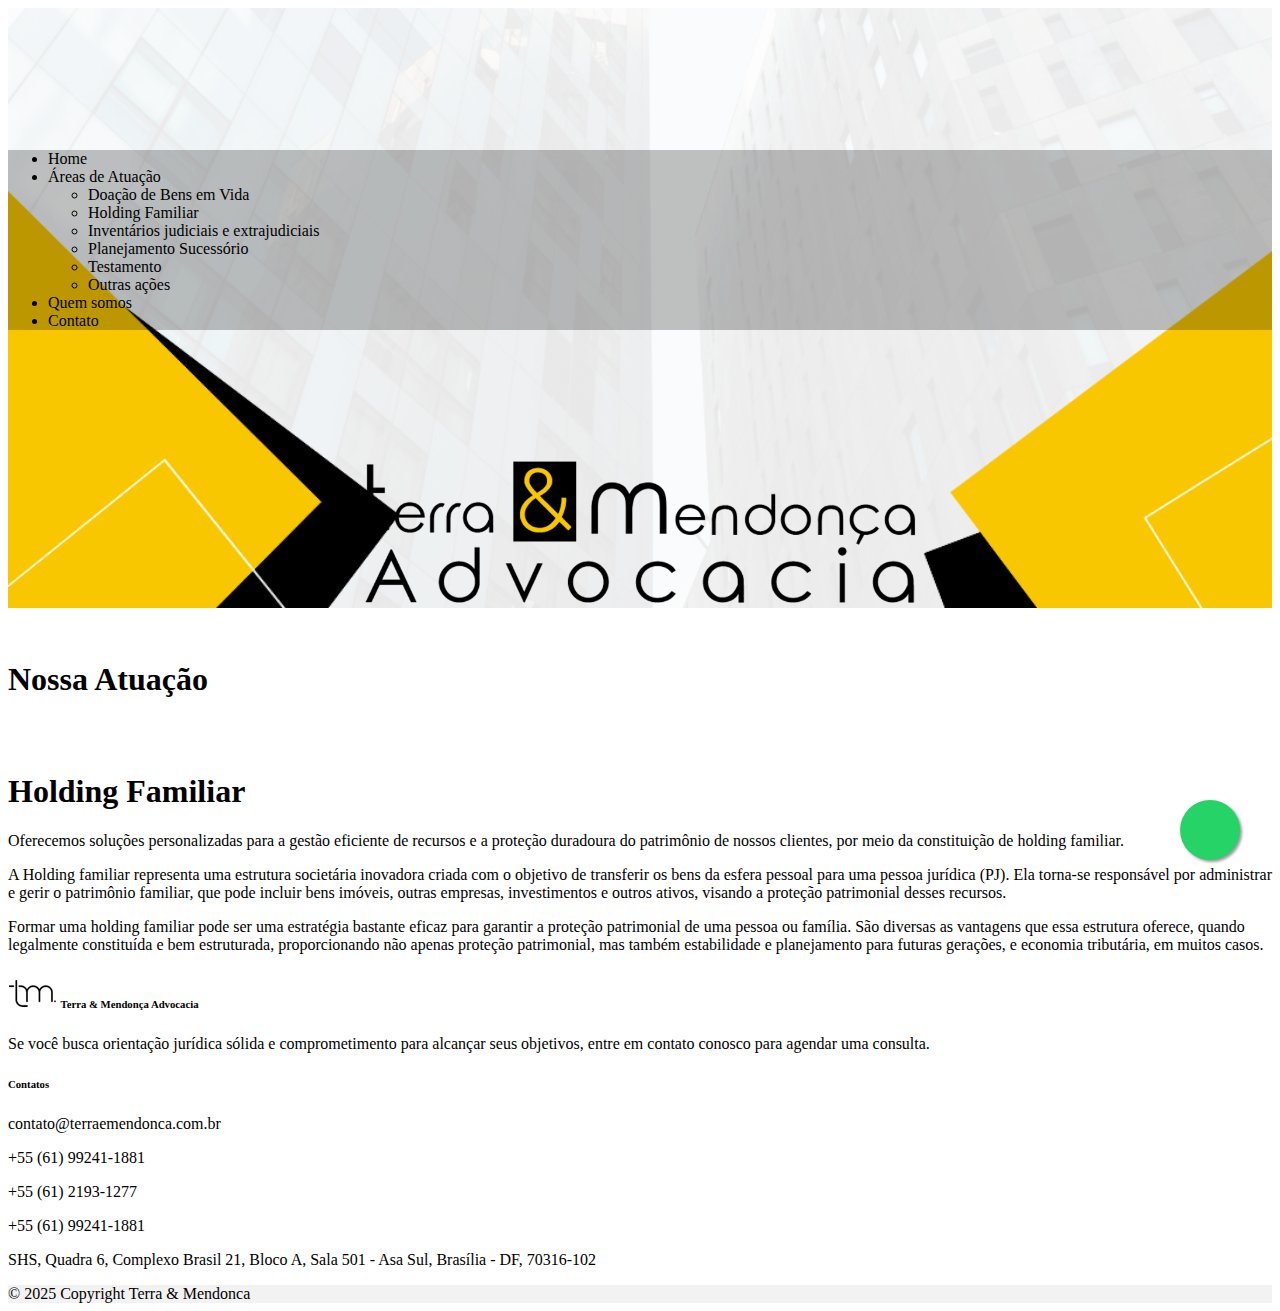
<file: atuacao/holdingfamiliar/index.html>
<!doctype html>
<html lang="pt-BR">
  <head>
    <meta charset="utf-8">
    <meta name="viewport" content="width=device-width, initial-scale=1">
    <meta name="description" content="Escritorio de advocacia especializado em diversos servicos juridicos. Advogados experientes prestando consultoria especializada.">
    <meta name="keywords" content="law firm, legal services, attorneys, lawyers, legal advice, Direito, sucessorio, Planejamento, Inventario, judicial, extrajudicial, cartorio, Testamento, Doacao, bens, vida, Holding, familiar, Peticao, heranca, Habilitacao, herdeiros, Obtencao, alvara, Sobrepartilha, Remocao, inventariante, Nulidade, doacao, inoficiosa, partilha, Anulatoria, testamentos, Declaratoria, simulacao, Acao, sonegados, haveres, Processo, Advogado, especializado, Sucessao, patrimonial, hereditaria, Heranca, Planejamento, patrimonial, Partilha, Legado, familiar, Herdeiros, legitimos, testamentarios, indivisa, jacente, Inventarioario, inventario, Testamenteiro, Adjudicacao, Colacao, incapazes, Pacto, divorcio, Regime, planejamento, empresas, familiares, empresarial, Bens, litigio, Discordancia, contestada, Simplificado, arrolamento, Negativo, vacante, ausentes, Testamentario, bens, exterior, escritura, publica, procuracao, representacao, legal, legitima, colacao, partilha, amigavel, compulsoria, extrajudicial, judicial, Uniao, estavel, morte, Convivencia, falecimento, Judicial, post mortem, Relacao, estavel, obito, companheirismo, Convivencia, marital, passamento, Contestacao, Impugnar, relacao, obito, contestar, impugnacao, Negacao, invalidar, Contestacao,  processo, sucessorio, vinculo, contestar, Negacao, convivencia.">
    <meta name="author" content="Terra e Mendonca Advocacia">

    <meta property="og:title" content="Terra e Mendonca">
    <meta property="og:description" content="Escritorio de advocacia especializado em diversos servicos juridicos. Advogados experientes prestando consultoria especializada">
    <meta property="og:image" content="https://www.terraemendonca.com.br/assets/img/TerraMendoncaAdvocacia-Social-v1cmpleto-_transparente.png">
    <meta property="og:url" content="https://www.terraemendonca.com.br/">

    <title>Terra & Mendonca Advocacia</title>
    <link rel="stylesheet" href="../../assets/css/custom_style.css">
    <link href="https://cdn.jsdelivr.net/npm/bootstrap@5.3.2/dist/css/bootstrap.min.css" rel="stylesheet" integrity="sha384-T3c6CoIi6uLrA9TneNEoa7RxnatzjcDSCmG1MXxSR1GAsXEV/Dwwykc2MPK8M2HN" crossorigin="anonymous">
    <link rel="stylesheet" href="https://cdnjs.cloudflare.com/ajax/libs/font-awesome/6.4.2/css/all.min.css" integrity="sha512-z3gLpd7yknf1YoNbCzqRKc4qyor8gaKU1qmn+CShxbuBusANI9QpRohGBreCFkKxLhei6S9CQXFEbbKuqLg0DA==" crossorigin="anonymous" referrerpolicy="no-referrer" />
  </head>
  <body>
    <div class="bg-home shadow-sm" if="menu">
      <div>
        <div class="full_logo">
        <nav class="navbar fixed-top justify-content-center" style="background-color: #0000003d;">
          <!-- Navbar content -->
          <ul class="nav justify-content-center">
            <li class="nav-item">
              <a class="nav-link " href="../../">Home</a>
            </li>
            <li class="nav-item dropdown">
              <a class="nav-link dropdown-toggle" href="../" id="navbarDropdown" role="button" data-bs-toggle="dropdown" aria-expanded="false">
                Áreas de Atuação
              </a>
              <ul class="dropdown-menu" aria-labelledby="navbarDropdown">
                <li><a class="dropdown-item" href="../doacaodebens/">Doação de Bens em Vida</a></li>
                <li><a class="dropdown-item" href="../holdingfamiliar/">Holding Familiar</a></li>
                <li><a class="dropdown-item" href="../inventarios/">Inventários judiciais e extrajudiciais</a></li>
                <li><a class="dropdown-item" href="../planejamentosucessorio/">Planejamento Sucessório</a></li>
                <li><a class="dropdown-item" href="../testamento/">Testamento</a></li>
                <li><a class="dropdown-item" href="../outros/">Outras ações</a></li>
              </ul>
            </li>
            <li class="nav-item">
              <a class="nav-link" href="../../sobre/">Quem somos</a>
            </li>
            <li class="nav-item">
              <a class="nav-link" href="../../contato/">Contato</a>
            </li>
          </ul>
        </nav>
        </div>
      </div>
    </div>
    <a href="https://wa.me/5561992411881?text=Oi!%20gostaria%20de%20agendar%20uma%20consulta." class="float" target="_blank"> <i class="fa-brands fa-whatsapp my-float"></i></a>
    <!-- <a href="https://api.whatsapp.com/send?phone=5561992411881&text=Oi!%20gostaria%20de%20agendar%20uma%20consulta." class="float" target="_blank"> <i class="fa-brands fa-whatsapp my-float"></i></a> -->

    <section class="container" id="atuacao">
      <h1 class="display-4 padding-top text-center">Nossa Atuação</h1>
      <div class="row padding-top">
        <div class=" padding-top" id="holdingfamiliar">
          <h1 class="display-6">Holding Familiar</h1>
          <p>
              Oferecemos soluções personalizadas para a gestão eficiente de recursos e a proteção duradoura do patrimônio de nossos clientes, por meio da constituição de holding familiar.
          </p>
          <p>
              A Holding familiar representa uma estrutura societária inovadora criada com o objetivo de transferir os bens da esfera pessoal para uma pessoa jurídica (PJ). Ela torna-se responsável por administrar e gerir o patrimônio familiar, que pode incluir bens imóveis, outras empresas, investimentos e outros ativos, visando a proteção patrimonial desses recursos.
          </p>
          <p>
              Formar uma holding familiar pode ser uma estratégia bastante eficaz para garantir a proteção patrimonial de uma pessoa ou família. São diversas as vantagens que essa estrutura oferece, quando legalmente constituída e bem estruturada, proporcionando não apenas proteção patrimonial, mas também estabilidade e planejamento para futuras gerações, e economia tributária, em muitos casos.
          </p>
        </div>
      </div>
    </section>

    <footer class="text-center text-lg-start text-muted">
      <section>
        <div class="container text-center text-md-start mt-5 border-bottom">
          <div class="row mt-3">
            <div class="col-md-4 col-lg-4 col-xl-4 mx-auto mb-4">
              <h6 class="text-uppercase fw-bold mb-4">
                <img src="../../assets/img/logo_no_bg_icon.png">  Terra & Mendonça Advocacia
              </h6>
              <p>
                Se você busca orientação jurídica sólida e comprometimento para alcançar seus objetivos, entre em contato conosco para agendar uma consulta.
              </p>
            </div>
            <div class="col-md-4 col-lg-3 col-xl-3 mx-auto mb-md-0 mb-4">
              <h6 class="text-uppercase fw-bold mb-4">Contatos</h6>
              <!-- <p><i class="fas fa-home me-3"></i> TO BE DEFINED </p> -->
              <p>
                <i class="fas fa-envelope me-3"></i>
                contato@terraemendonca.com.br
              </p>
              <p><i class="fas fa-phone me-3"></i> +55 (61) 99241-1881</p>
              <p><i class="fas fa-phone me-3"></i> +55 (61) 2193-1277</p>
              <p><i class="fa-brands fa-whatsapp me-3"></i> +55 (61) 99241-1881</p>
              <p><i class="fa fa-home me-3"></i> SHS, Quadra 6, Complexo Brasil 21, Bloco A, Sala 501 - Asa Sul, Brasília - DF, 70316-102 </p>
            </div>
          </div>
        </div>
        <div class="container">
          <section class="p-3 text-center ">
            <a class="btn text-white btn-floating m-1" style="background-color: #3b5998;" target="_blank" href="https://www.facebook.com/people/Terra-Mendon%C3%A7a-Advocacia/100092483732252/" role="button"><i class="fa-brands fa-facebook-f"></i></a>
            <a class="btn text-white btn-floating m-1" style="background-color: #0082ca;" target="_blank" href="https://www.linkedin.com/company/terra-mendon%C3%A7a-advocacia/" role="button"><i class="fa-brands fa-linkedin-in"></i></a>
            <a class="btn text-white btn-floating m-1" style="background-color: #ac2bac;" target="_blank" href="https://www.instagram.com/terraemendoncaadvocacia/" role="button"><i class="fa-brands fa-instagram"></i></a>
            <a class="btn text-white btn-floating m-1" style="background-color: #333333;" target="_blank" href="mailto: contato@terraemendonca.com.br" role="button"><i class="fa-regular fa-envelope"></i></i></a>
            <a class="btn text-white btn-floating m-1" style="background-color: #25d366;" target="_blank" href="https://api.whatsapp.com/send?phone=5561992411881&text=Oi!%20gostaria%20de%20agendar%20uma%20consulta." role="button"><i class="fa-brands fa-whatsapp"></i></a>
          </section>
        </div>
        <div class="text-center p-3" style="background-color: rgba(0, 0, 0, 0.05);">
          © 2025 Copyright <a class="text-body" href="https://www.terraemendonca.com.br">Terra & Mendonca</a>
        </div>
      </section>
    </footer>
    <script src="https://cdn.jsdelivr.net/npm/bootstrap@5.3.2/dist/js/bootstrap.bundle.min.js" integrity="sha384-C6RzsynM9kWDrMNeT87bh95OGNyZPhcTNXj1NW7RuBCsyN/o0jlpcV8Qyq46cDfL" crossorigin="anonymous"></script>
  </body>
</html>
</file>
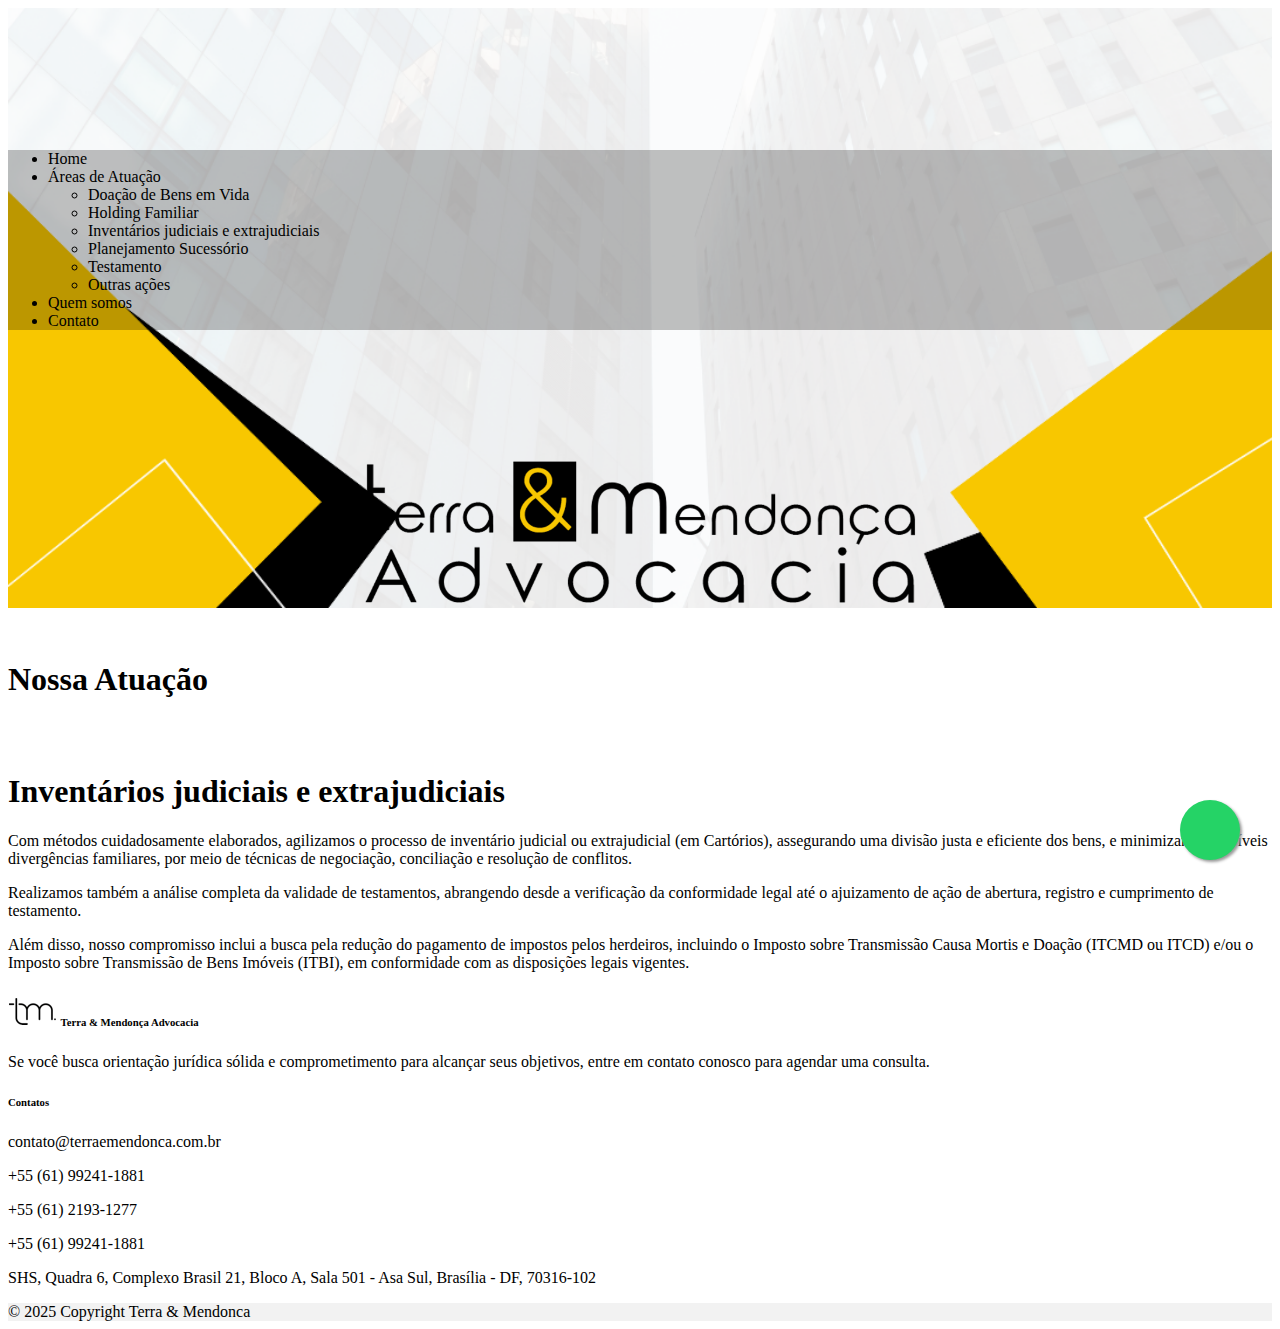
<file: atuacao/inventarios/index.html>
<!doctype html>
<html lang="pt-BR">
  <head>
    <meta charset="utf-8">
    <meta name="viewport" content="width=device-width, initial-scale=1">
    <meta name="description" content="Escritorio de advocacia especializado em diversos servicos juridicos. Advogados experientes prestando consultoria especializada.">
    <meta name="keywords" content="law firm, legal services, attorneys, lawyers, legal advice, Direito, sucessorio, Planejamento, Inventario, judicial, extrajudicial, cartorio, Testamento, Doacao, bens, vida, Holding, familiar, Peticao, heranca, Habilitacao, herdeiros, Obtencao, alvara, Sobrepartilha, Remocao, inventariante, Nulidade, doacao, inoficiosa, partilha, Anulatoria, testamentos, Declaratoria, simulacao, Acao, sonegados, haveres, Processo, Advogado, especializado, Sucessao, patrimonial, hereditaria, Heranca, Planejamento, patrimonial, Partilha, Legado, familiar, Herdeiros, legitimos, testamentarios, indivisa, jacente, Inventarioario, inventario, Testamenteiro, Adjudicacao, Colacao, incapazes, Pacto, divorcio, Regime, planejamento, empresas, familiares, empresarial, Bens, litigio, Discordancia, contestada, Simplificado, arrolamento, Negativo, vacante, ausentes, Testamentario, bens, exterior, escritura, publica, procuracao, representacao, legal, legitima, colacao, partilha, amigavel, compulsoria, extrajudicial, judicial, Uniao, estavel, morte, Convivencia, falecimento, Judicial, post mortem, Relacao, estavel, obito, companheirismo, Convivencia, marital, passamento, Contestacao, Impugnar, relacao, obito, contestar, impugnacao, Negacao, invalidar, Contestacao,  processo, sucessorio, vinculo, contestar, Negacao, convivencia.">
    <meta name="author" content="Terra e Mendonca Advocacia">

    <meta property="og:title" content="Terra e Mendonca">
    <meta property="og:description" content="Escritorio de advocacia especializado em diversos servicos juridicos. Advogados experientes prestando consultoria especializada">
    <meta property="og:image" content="https://www.terraemendonca.com.br/assets/img/TerraMendoncaAdvocacia-Social-v1cmpleto-_transparente.png">
    <meta property="og:url" content="https://www.terraemendonca.com.br/">

    <title>Terra & Mendonca Advocacia</title>
    <link rel="stylesheet" href="../../assets/css/custom_style.css">
    <link href="https://cdn.jsdelivr.net/npm/bootstrap@5.3.2/dist/css/bootstrap.min.css" rel="stylesheet" integrity="sha384-T3c6CoIi6uLrA9TneNEoa7RxnatzjcDSCmG1MXxSR1GAsXEV/Dwwykc2MPK8M2HN" crossorigin="anonymous">
    <link rel="stylesheet" href="https://cdnjs.cloudflare.com/ajax/libs/font-awesome/6.4.2/css/all.min.css" integrity="sha512-z3gLpd7yknf1YoNbCzqRKc4qyor8gaKU1qmn+CShxbuBusANI9QpRohGBreCFkKxLhei6S9CQXFEbbKuqLg0DA==" crossorigin="anonymous" referrerpolicy="no-referrer" />
  </head>
  <body>
    <div class="bg-home shadow-sm" if="menu">
      <div>
        <div class="full_logo">
        <nav class="navbar fixed-top justify-content-center" style="background-color: #0000003d;">
          <!-- Navbar content -->
          <ul class="nav justify-content-center">
            <li class="nav-item">
              <a class="nav-link " href="../../">Home</a>
            </li>
            <li class="nav-item dropdown">
              <a class="nav-link dropdown-toggle" href="../" id="navbarDropdown" role="button" data-bs-toggle="dropdown" aria-expanded="false">
                Áreas de Atuação
              </a>
              <ul class="dropdown-menu" aria-labelledby="navbarDropdown">
                <li><a class="dropdown-item" href="../doacaodebens/">Doação de Bens em Vida</a></li>
                <li><a class="dropdown-item" href="../holdingfamiliar/">Holding Familiar</a></li>
                <li><a class="dropdown-item" href="../inventarios/">Inventários judiciais e extrajudiciais</a></li>
                <li><a class="dropdown-item" href="../planejamentosucessorio/">Planejamento Sucessório</a></li>
                <li><a class="dropdown-item" href="../testamento/">Testamento</a></li>
                <li><a class="dropdown-item" href="../outros/">Outras ações</a></li>
              </ul>
            </li>
            <li class="nav-item">
              <a class="nav-link" href="../../sobre/">Quem somos</a>
            </li>
            <li class="nav-item">
              <a class="nav-link" href="../../contato/">Contato</a>
            </li>
          </ul>
        </nav>
        </div>
      </div>
    </div>
    <a href="https://wa.me/5561992411881?text=Oi!%20gostaria%20de%20agendar%20uma%20consulta." class="float" target="_blank"> <i class="fa-brands fa-whatsapp my-float"></i></a>
    <!-- <a href="https://api.whatsapp.com/send?phone=5561992411881&text=Oi!%20gostaria%20de%20agendar%20uma%20consulta." class="float" target="_blank"> <i class="fa-brands fa-whatsapp my-float"></i></a> -->

    <section class="container" id="atuacao">
      <h1 class="display-4 padding-top text-center">Nossa Atuação</h1>
      <div class="row padding-top">
        <div class=" padding-top" id="inventarios">
          <h1 class="display-6">Inventários judiciais e extrajudiciais</h1>
          <p>
              Com métodos cuidadosamente elaborados, agilizamos o processo de inventário judicial ou extrajudicial (em Cartórios), assegurando uma divisão justa e eficiente dos bens, e minimizando possíveis divergências familiares, por meio de técnicas de negociação, conciliação e resolução de conflitos.
          </p>
          <p>
              Realizamos também a análise completa da validade de testamentos, abrangendo desde a verificação da conformidade legal até o ajuizamento de ação de abertura, registro e cumprimento de testamento. 
          </p>
          <p>
              Além disso, nosso compromisso inclui a busca pela redução do pagamento de impostos pelos herdeiros, incluindo o Imposto sobre Transmissão Causa Mortis e Doação (ITCMD ou ITCD) e/ou o Imposto sobre Transmissão de Bens Imóveis (ITBI), em conformidade com as disposições legais vigentes.
          </p>
        </div>
      </div>
    </section>

    <footer class="text-center text-lg-start text-muted">
      <section>
        <div class="container text-center text-md-start mt-5 border-bottom">
          <div class="row mt-3">
            <div class="col-md-4 col-lg-4 col-xl-4 mx-auto mb-4">
              <h6 class="text-uppercase fw-bold mb-4">
                <img src="../../assets/img/logo_no_bg_icon.png">  Terra & Mendonça Advocacia
              </h6>
              <p>
                Se você busca orientação jurídica sólida e comprometimento para alcançar seus objetivos, entre em contato conosco para agendar uma consulta.
              </p>
            </div>
            <div class="col-md-4 col-lg-3 col-xl-3 mx-auto mb-md-0 mb-4">
              <h6 class="text-uppercase fw-bold mb-4">Contatos</h6>
              <!-- <p><i class="fas fa-home me-3"></i> TO BE DEFINED </p> -->
              <p>
                <i class="fas fa-envelope me-3"></i>
                contato@terraemendonca.com.br
              </p>
              <p><i class="fas fa-phone me-3"></i> +55 (61) 99241-1881</p>
              <p><i class="fas fa-phone me-3"></i> +55 (61) 2193-1277</p>
              <p><i class="fa-brands fa-whatsapp me-3"></i> +55 (61) 99241-1881</p>
              <p><i class="fa fa-home me-3"></i> SHS, Quadra 6, Complexo Brasil 21, Bloco A, Sala 501 - Asa Sul, Brasília - DF, 70316-102 </p>
            </div>
          </div>
        </div>
        <div class="container">
          <section class="p-3 text-center ">
            <a class="btn text-white btn-floating m-1" style="background-color: #3b5998;" target="_blank" href="https://www.facebook.com/people/Terra-Mendon%C3%A7a-Advocacia/100092483732252/" role="button"><i class="fa-brands fa-facebook-f"></i></a>
            <a class="btn text-white btn-floating m-1" style="background-color: #0082ca;" target="_blank" href="https://www.linkedin.com/company/terra-mendon%C3%A7a-advocacia/" role="button"><i class="fa-brands fa-linkedin-in"></i></a>
            <a class="btn text-white btn-floating m-1" style="background-color: #ac2bac;" target="_blank" href="https://www.instagram.com/terraemendoncaadvocacia/" role="button"><i class="fa-brands fa-instagram"></i></a>
            <a class="btn text-white btn-floating m-1" style="background-color: #333333;" target="_blank" href="mailto: contato@terraemendonca.com.br" role="button"><i class="fa-regular fa-envelope"></i></i></a>
            <a class="btn text-white btn-floating m-1" style="background-color: #25d366;" target="_blank" href="https://api.whatsapp.com/send?phone=5561992411881&text=Oi!%20gostaria%20de%20agendar%20uma%20consulta." role="button"><i class="fa-brands fa-whatsapp"></i></a>
          </section>
        </div>
        <div class="text-center p-3" style="background-color: rgba(0, 0, 0, 0.05);">
          © 2025 Copyright <a class="text-body" href="https://www.terraemendonca.com.br">Terra & Mendonca</a>
        </div>
      </section>
    </footer>
    <script src="https://cdn.jsdelivr.net/npm/bootstrap@5.3.2/dist/js/bootstrap.bundle.min.js" integrity="sha384-C6RzsynM9kWDrMNeT87bh95OGNyZPhcTNXj1NW7RuBCsyN/o0jlpcV8Qyq46cDfL" crossorigin="anonymous"></script>
  </body>
</html>
</file>
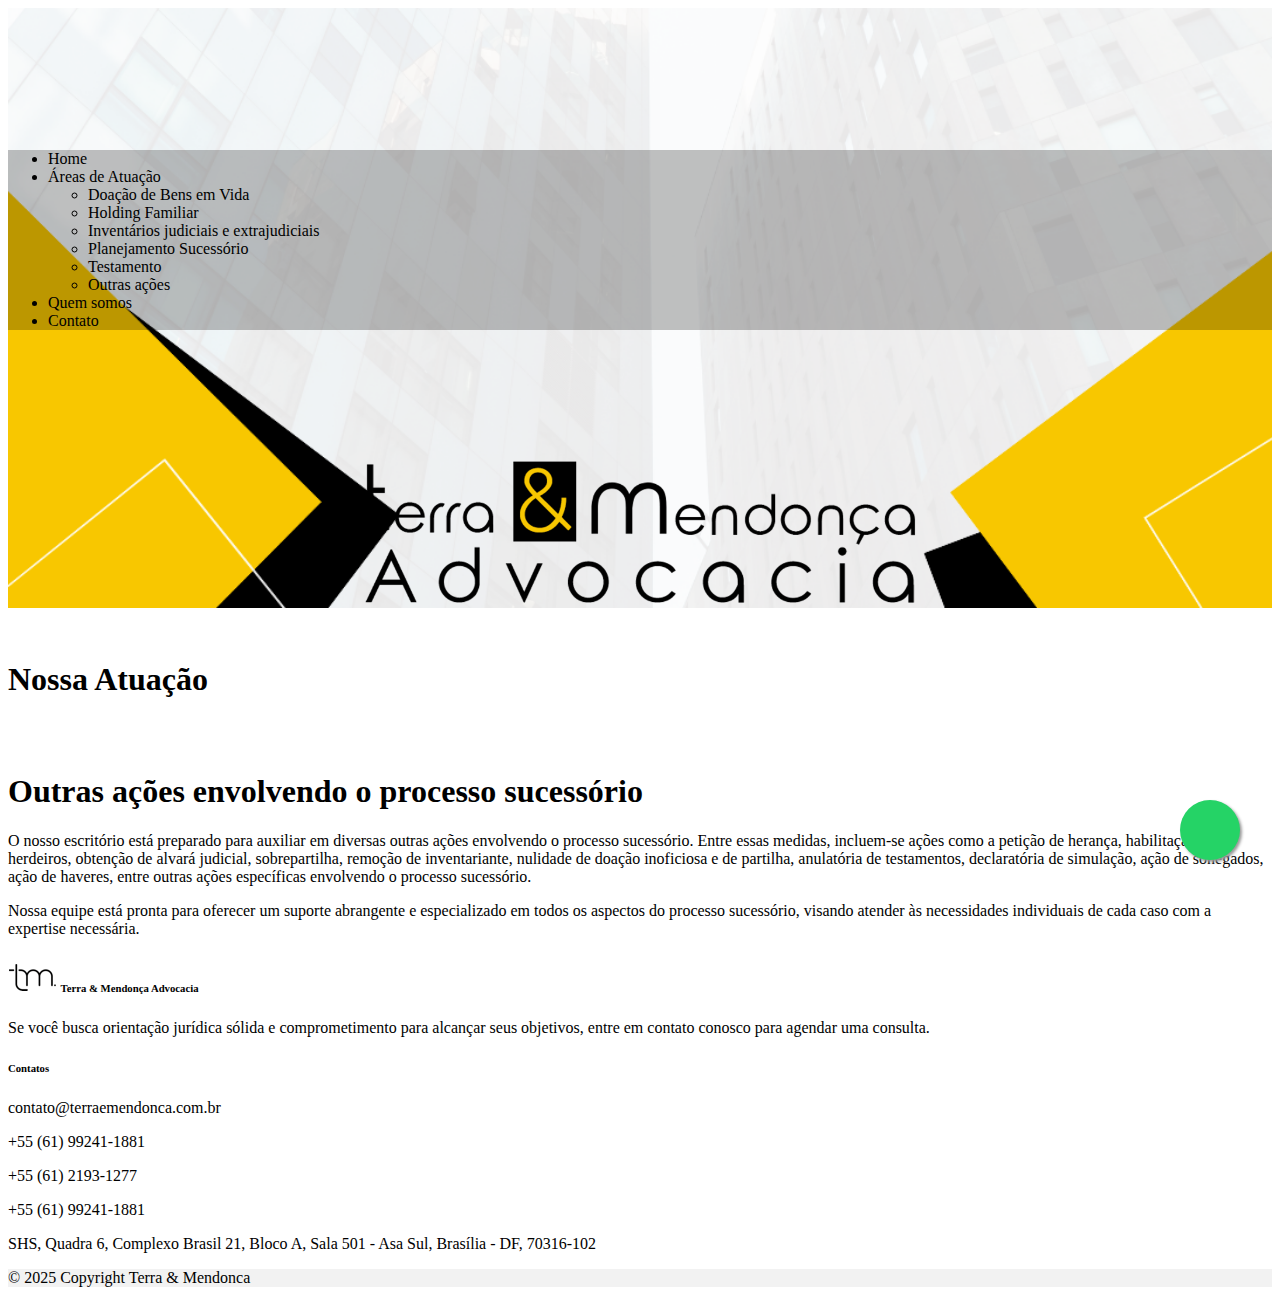
<file: atuacao/outros/index.html>
<!doctype html>
<html lang="pt-BR">
  <head>
    <meta charset="utf-8">
    <meta name="viewport" content="width=device-width, initial-scale=1">
    <meta name="description" content="Escritorio de advocacia especializado em diversos servicos juridicos. Advogados experientes prestando consultoria especializada.">
    <meta name="keywords" content="law firm, legal services, attorneys, lawyers, legal advice, Direito, sucessorio, Planejamento, Inventario, judicial, extrajudicial, cartorio, Testamento, Doacao, bens, vida, Holding, familiar, Peticao, heranca, Habilitacao, herdeiros, Obtencao, alvara, Sobrepartilha, Remocao, inventariante, Nulidade, doacao, inoficiosa, partilha, Anulatoria, testamentos, Declaratoria, simulacao, Acao, sonegados, haveres, Processo, Advogado, especializado, Sucessao, patrimonial, hereditaria, Heranca, Planejamento, patrimonial, Partilha, Legado, familiar, Herdeiros, legitimos, testamentarios, indivisa, jacente, Inventarioario, inventario, Testamenteiro, Adjudicacao, Colacao, incapazes, Pacto, divorcio, Regime, planejamento, empresas, familiares, empresarial, Bens, litigio, Discordancia, contestada, Simplificado, arrolamento, Negativo, vacante, ausentes, Testamentario, bens, exterior, escritura, publica, procuracao, representacao, legal, legitima, colacao, partilha, amigavel, compulsoria, extrajudicial, judicial, Uniao, estavel, morte, Convivencia, falecimento, Judicial, post mortem, Relacao, estavel, obito, companheirismo, Convivencia, marital, passamento, Contestacao, Impugnar, relacao, obito, contestar, impugnacao, Negacao, invalidar, Contestacao,  processo, sucessorio, vinculo, contestar, Negacao, convivencia.">
    <meta name="author" content="Terra e Mendonca Advocacia">

    <meta property="og:title" content="Terra e Mendonca">
    <meta property="og:description" content="Escritorio de advocacia especializado em diversos servicos juridicos. Advogados experientes prestando consultoria especializada">
    <meta property="og:image" content="https://www.terraemendonca.com.br/assets/img/TerraMendoncaAdvocacia-Social-v1cmpleto-_transparente.png">
    <meta property="og:url" content="https://www.terraemendonca.com.br/">

    <title>Terra & Mendonca Advocacia</title>
    <link rel="stylesheet" href="../../assets/css/custom_style.css">
    <link href="https://cdn.jsdelivr.net/npm/bootstrap@5.3.2/dist/css/bootstrap.min.css" rel="stylesheet" integrity="sha384-T3c6CoIi6uLrA9TneNEoa7RxnatzjcDSCmG1MXxSR1GAsXEV/Dwwykc2MPK8M2HN" crossorigin="anonymous">
    <link rel="stylesheet" href="https://cdnjs.cloudflare.com/ajax/libs/font-awesome/6.4.2/css/all.min.css" integrity="sha512-z3gLpd7yknf1YoNbCzqRKc4qyor8gaKU1qmn+CShxbuBusANI9QpRohGBreCFkKxLhei6S9CQXFEbbKuqLg0DA==" crossorigin="anonymous" referrerpolicy="no-referrer" />
  </head>
  <body>
    <div class="bg-home shadow-sm" if="menu">
      <div>
        <div class="full_logo">
        <nav class="navbar fixed-top justify-content-center" style="background-color: #0000003d;">
          <!-- Navbar content -->
          <ul class="nav justify-content-center">
            <li class="nav-item">
              <a class="nav-link " href="../../">Home</a>
            </li>
            <li class="nav-item dropdown">
              <a class="nav-link dropdown-toggle" href="../" id="navbarDropdown" role="button" data-bs-toggle="dropdown" aria-expanded="false">
                Áreas de Atuação
              </a>
              <ul class="dropdown-menu" aria-labelledby="navbarDropdown">
                <li><a class="dropdown-item" href="../doacaodebens/">Doação de Bens em Vida</a></li>
                <li><a class="dropdown-item" href="../holdingfamiliar/">Holding Familiar</a></li>
                <li><a class="dropdown-item" href="../inventarios/">Inventários judiciais e extrajudiciais</a></li>
                <li><a class="dropdown-item" href="../planejamentosucessorio/">Planejamento Sucessório</a></li>
                <li><a class="dropdown-item" href="../testamento/">Testamento</a></li>
                <li><a class="dropdown-item" href="../outros/">Outras ações</a></li>
              </ul>
            </li>
            <li class="nav-item">
              <a class="nav-link" href="../../sobre/">Quem somos</a>
            </li>
            <li class="nav-item">
              <a class="nav-link" href="../../contato/">Contato</a>
            </li>
          </ul>
        </nav>
        </div>
      </div>
    </div>
    <a href="https://wa.me/5561992411881?text=Oi!%20gostaria%20de%20agendar%20uma%20consulta." class="float" target="_blank"> <i class="fa-brands fa-whatsapp my-float"></i></a>
    <!-- <a href="https://api.whatsapp.com/send?phone=5561992411881&text=Oi!%20gostaria%20de%20agendar%20uma%20consulta." class="float" target="_blank"> <i class="fa-brands fa-whatsapp my-float"></i></a> -->

    <section class="container" id="atuacao">
      <h1 class="display-4 padding-top text-center">Nossa Atuação</h1>
      <div class="row padding-top">
        <div class="padding-top" id="outros">
            <h1 class="display-6">Outras ações envolvendo o processo sucessório</h1>
            <p>
                O nosso escritório está preparado para auxiliar em diversas outras ações envolvendo o processo sucessório. Entre essas medidas, incluem-se ações como a petição de herança, habilitação de herdeiros, obtenção de alvará judicial, sobrepartilha, remoção de inventariante, nulidade de doação inoficiosa e de partilha, anulatória de testamentos, declaratória de simulação, ação de sonegados, ação de haveres, entre outras ações específicas envolvendo o processo sucessório. 
            </p>
            <p>
                Nossa equipe está pronta para oferecer um suporte abrangente e especializado em todos os aspectos do processo sucessório, visando atender às necessidades individuais de cada caso com a expertise necessária.
            </p>
        </div>
      </div>
    </section>

    <footer class="text-center text-lg-start text-muted">
      <section>
        <div class="container text-center text-md-start mt-5 border-bottom">
          <div class="row mt-3">
            <div class="col-md-4 col-lg-4 col-xl-4 mx-auto mb-4">
              <h6 class="text-uppercase fw-bold mb-4">
                <img src="../../assets/img/logo_no_bg_icon.png">  Terra & Mendonça Advocacia
              </h6>
              <p>
                Se você busca orientação jurídica sólida e comprometimento para alcançar seus objetivos, entre em contato conosco para agendar uma consulta.
              </p>
            </div>
            <div class="col-md-4 col-lg-3 col-xl-3 mx-auto mb-md-0 mb-4">
              <h6 class="text-uppercase fw-bold mb-4">Contatos</h6>
              <!-- <p><i class="fas fa-home me-3"></i> TO BE DEFINED </p> -->
              <p>
                <i class="fas fa-envelope me-3"></i>
                contato@terraemendonca.com.br
              </p>
              <p><i class="fas fa-phone me-3"></i> +55 (61) 99241-1881</p>
              <p><i class="fas fa-phone me-3"></i> +55 (61) 2193-1277</p>
              <p><i class="fa-brands fa-whatsapp me-3"></i> +55 (61) 99241-1881</p>
              <p><i class="fa fa-home me-3"></i> SHS, Quadra 6, Complexo Brasil 21, Bloco A, Sala 501 - Asa Sul, Brasília - DF, 70316-102 </p>
            </div>
          </div>
        </div>
        <div class="container">
          <section class="p-3 text-center ">
            <a class="btn text-white btn-floating m-1" style="background-color: #3b5998;" target="_blank" href="https://www.facebook.com/people/Terra-Mendon%C3%A7a-Advocacia/100092483732252/" role="button"><i class="fa-brands fa-facebook-f"></i></a>
            <a class="btn text-white btn-floating m-1" style="background-color: #0082ca;" target="_blank" href="https://www.linkedin.com/company/terra-mendon%C3%A7a-advocacia/" role="button"><i class="fa-brands fa-linkedin-in"></i></a>
            <a class="btn text-white btn-floating m-1" style="background-color: #ac2bac;" target="_blank" href="https://www.instagram.com/terraemendoncaadvocacia/" role="button"><i class="fa-brands fa-instagram"></i></a>
            <a class="btn text-white btn-floating m-1" style="background-color: #333333;" target="_blank" href="mailto: contato@terraemendonca.com.br" role="button"><i class="fa-regular fa-envelope"></i></i></a>
            <a class="btn text-white btn-floating m-1" style="background-color: #25d366;" target="_blank" href="https://api.whatsapp.com/send?phone=5561992411881&text=Oi!%20gostaria%20de%20agendar%20uma%20consulta." role="button"><i class="fa-brands fa-whatsapp"></i></a>
          </section>
        </div>
        <div class="text-center p-3" style="background-color: rgba(0, 0, 0, 0.05);">
          © 2025 Copyright <a class="text-body" href="https://www.terraemendonca.com.br">Terra & Mendonca</a>
        </div>
      </section>
    </footer>
    <script src="https://cdn.jsdelivr.net/npm/bootstrap@5.3.2/dist/js/bootstrap.bundle.min.js" integrity="sha384-C6RzsynM9kWDrMNeT87bh95OGNyZPhcTNXj1NW7RuBCsyN/o0jlpcV8Qyq46cDfL" crossorigin="anonymous"></script>
  </body>
</html>
</file>
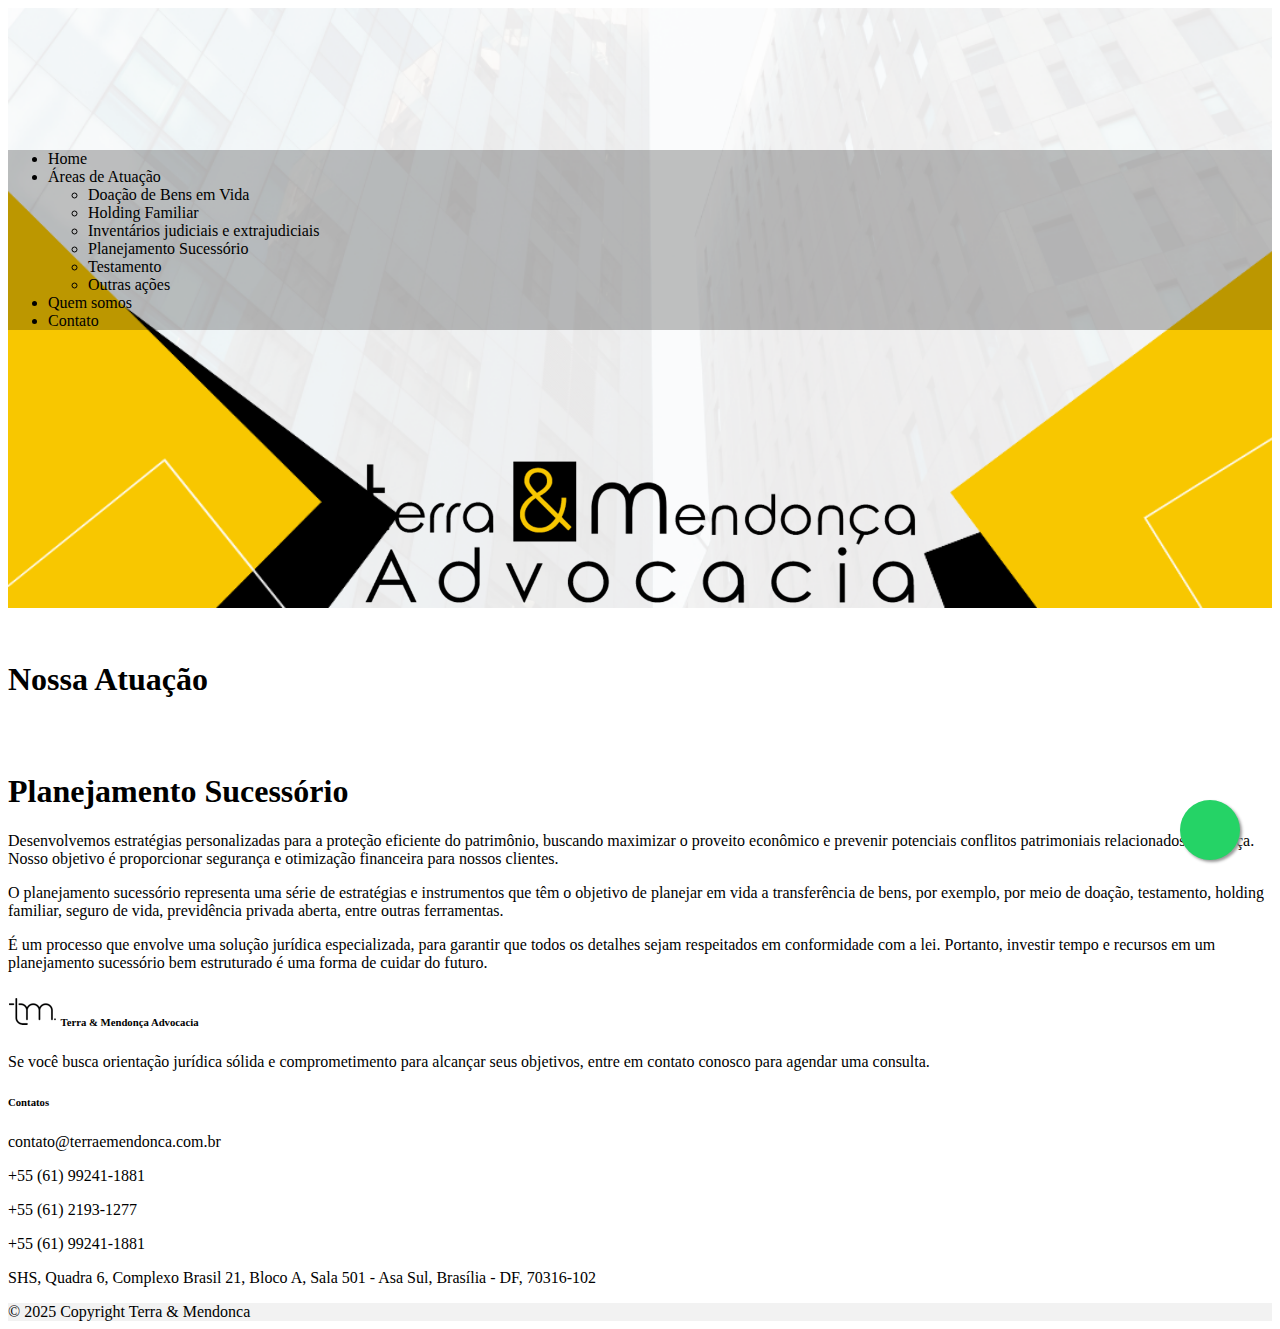
<file: atuacao/planejamentosucessorio/index.html>
<!doctype html>
<html lang="pt-BR">
  <head>
    <meta charset="utf-8">
    <meta name="viewport" content="width=device-width, initial-scale=1">
    <meta name="description" content="Escritorio de advocacia especializado em diversos servicos juridicos. Advogados experientes prestando consultoria especializada.">
    <meta name="keywords" content="law firm, legal services, attorneys, lawyers, legal advice, Direito, sucessorio, Planejamento, Inventario, judicial, extrajudicial, cartorio, Testamento, Doacao, bens, vida, Holding, familiar, Peticao, heranca, Habilitacao, herdeiros, Obtencao, alvara, Sobrepartilha, Remocao, inventariante, Nulidade, doacao, inoficiosa, partilha, Anulatoria, testamentos, Declaratoria, simulacao, Acao, sonegados, haveres, Processo, Advogado, especializado, Sucessao, patrimonial, hereditaria, Heranca, Planejamento, patrimonial, Partilha, Legado, familiar, Herdeiros, legitimos, testamentarios, indivisa, jacente, Inventarioario, inventario, Testamenteiro, Adjudicacao, Colacao, incapazes, Pacto, divorcio, Regime, planejamento, empresas, familiares, empresarial, Bens, litigio, Discordancia, contestada, Simplificado, arrolamento, Negativo, vacante, ausentes, Testamentario, bens, exterior, escritura, publica, procuracao, representacao, legal, legitima, colacao, partilha, amigavel, compulsoria, extrajudicial, judicial, Uniao, estavel, morte, Convivencia, falecimento, Judicial, post mortem, Relacao, estavel, obito, companheirismo, Convivencia, marital, passamento, Contestacao, Impugnar, relacao, obito, contestar, impugnacao, Negacao, invalidar, Contestacao,  processo, sucessorio, vinculo, contestar, Negacao, convivencia.">
    <meta name="author" content="Terra e Mendonca Advocacia">

    <meta property="og:title" content="Terra e Mendonca">
    <meta property="og:description" content="Escritorio de advocacia especializado em diversos servicos juridicos. Advogados experientes prestando consultoria especializada">
    <meta property="og:image" content="https://www.terraemendonca.com.br/assets/img/TerraMendoncaAdvocacia-Social-v1cmpleto-_transparente.png">
    <meta property="og:url" content="https://www.terraemendonca.com.br/">

    <title>Terra & Mendonca Advocacia</title>
    <link rel="stylesheet" href="../../assets/css/custom_style.css">
    <link href="https://cdn.jsdelivr.net/npm/bootstrap@5.3.2/dist/css/bootstrap.min.css" rel="stylesheet" integrity="sha384-T3c6CoIi6uLrA9TneNEoa7RxnatzjcDSCmG1MXxSR1GAsXEV/Dwwykc2MPK8M2HN" crossorigin="anonymous">
    <link rel="stylesheet" href="https://cdnjs.cloudflare.com/ajax/libs/font-awesome/6.4.2/css/all.min.css" integrity="sha512-z3gLpd7yknf1YoNbCzqRKc4qyor8gaKU1qmn+CShxbuBusANI9QpRohGBreCFkKxLhei6S9CQXFEbbKuqLg0DA==" crossorigin="anonymous" referrerpolicy="no-referrer" />
  </head>
  <body>
    <div class="bg-home shadow-sm" if="menu">
      <div>
        <div class="full_logo">
        <nav class="navbar fixed-top justify-content-center" style="background-color: #0000003d;">
          <!-- Navbar content -->
          <ul class="nav justify-content-center">
            <li class="nav-item">
              <a class="nav-link " href="../../">Home</a>
            </li>
            <li class="nav-item dropdown">
              <a class="nav-link dropdown-toggle" href="../" id="navbarDropdown" role="button" data-bs-toggle="dropdown" aria-expanded="false">
                Áreas de Atuação
              </a>
              <ul class="dropdown-menu" aria-labelledby="navbarDropdown">
                <li><a class="dropdown-item" href="../doacaodebens/">Doação de Bens em Vida</a></li>
                <li><a class="dropdown-item" href="../holdingfamiliar/">Holding Familiar</a></li>
                <li><a class="dropdown-item" href="../inventarios/">Inventários judiciais e extrajudiciais</a></li>
                <li><a class="dropdown-item" href="../planejamentosucessorio/">Planejamento Sucessório</a></li>
                <li><a class="dropdown-item" href="../testamento/">Testamento</a></li>
                <li><a class="dropdown-item" href="../outros/">Outras ações</a></li>
              </ul>
            </li>
            <li class="nav-item">
              <a class="nav-link" href="../../sobre/">Quem somos</a>
            </li>
            <li class="nav-item">
              <a class="nav-link" href="../../contato/">Contato</a>
            </li>
          </ul>
        </nav>
        </div>
      </div>
    </div>
    <a href="https://wa.me/5561992411881?text=Oi!%20gostaria%20de%20agendar%20uma%20consulta." class="float" target="_blank"> <i class="fa-brands fa-whatsapp my-float"></i></a>
    <!-- <a href="https://api.whatsapp.com/send?phone=5561992411881&text=Oi!%20gostaria%20de%20agendar%20uma%20consulta." class="float" target="_blank"> <i class="fa-brands fa-whatsapp my-float"></i></a> -->

    <section class="container" id="atuacao">
      <h1 class="display-4 padding-top text-center">Nossa Atuação</h1>
      <div class="row padding-top">
        <div class=" padding-top" id="planejamentosucessorio">
            <h1 class="display-6">Planejamento Sucessório</h1>
            <p>
                Desenvolvemos estratégias personalizadas para a proteção eficiente do patrimônio, buscando maximizar o proveito econômico e prevenir potenciais conflitos patrimoniais relacionados à herança. Nosso objetivo é proporcionar segurança e otimização financeira para nossos clientes.
            </p>
            <p>
                O planejamento sucessório representa uma série de estratégias e instrumentos que têm o objetivo de planejar em vida a transferência de bens, por exemplo, por meio de doação, testamento, holding familiar, seguro de vida, previdência privada aberta, entre outras ferramentas.
            </p>
            <p>
                É um processo que envolve uma solução jurídica especializada, para garantir que todos os detalhes sejam respeitados em conformidade com a lei. Portanto, investir tempo e recursos em um planejamento sucessório bem estruturado é uma forma de cuidar do futuro.
            </p>
        </div>
      </div>
    </section>

    <footer class="text-center text-lg-start text-muted">
      <section>
        <div class="container text-center text-md-start mt-5 border-bottom">
          <div class="row mt-3">
            <div class="col-md-4 col-lg-4 col-xl-4 mx-auto mb-4">
              <h6 class="text-uppercase fw-bold mb-4">
                <img src="../../assets/img/logo_no_bg_icon.png">  Terra & Mendonça Advocacia
              </h6>
              <p>
                Se você busca orientação jurídica sólida e comprometimento para alcançar seus objetivos, entre em contato conosco para agendar uma consulta.
              </p>
            </div>
            <div class="col-md-4 col-lg-3 col-xl-3 mx-auto mb-md-0 mb-4">
              <h6 class="text-uppercase fw-bold mb-4">Contatos</h6>
              <!-- <p><i class="fas fa-home me-3"></i> TO BE DEFINED </p> -->
              <p>
                <i class="fas fa-envelope me-3"></i>
                contato@terraemendonca.com.br
              </p>
              <p><i class="fas fa-phone me-3"></i> +55 (61) 99241-1881</p>
              <p><i class="fas fa-phone me-3"></i> +55 (61) 2193-1277</p>
              <p><i class="fa-brands fa-whatsapp me-3"></i> +55 (61) 99241-1881</p>
              <p><i class="fa fa-home me-3"></i> SHS, Quadra 6, Complexo Brasil 21, Bloco A, Sala 501 - Asa Sul, Brasília - DF, 70316-102 </p>
            </div>
          </div>
        </div>
        <div class="container">
          <section class="p-3 text-center ">
            <a class="btn text-white btn-floating m-1" style="background-color: #3b5998;" target="_blank" href="https://www.facebook.com/people/Terra-Mendon%C3%A7a-Advocacia/100092483732252/" role="button"><i class="fa-brands fa-facebook-f"></i></a>
            <a class="btn text-white btn-floating m-1" style="background-color: #0082ca;" target="_blank" href="https://www.linkedin.com/company/terra-mendon%C3%A7a-advocacia/" role="button"><i class="fa-brands fa-linkedin-in"></i></a>
            <a class="btn text-white btn-floating m-1" style="background-color: #ac2bac;" target="_blank" href="https://www.instagram.com/terraemendoncaadvocacia/" role="button"><i class="fa-brands fa-instagram"></i></a>
            <a class="btn text-white btn-floating m-1" style="background-color: #333333;" target="_blank" href="mailto: contato@terraemendonca.com.br" role="button"><i class="fa-regular fa-envelope"></i></i></a>
            <a class="btn text-white btn-floating m-1" style="background-color: #25d366;" target="_blank" href="https://api.whatsapp.com/send?phone=5561992411881&text=Oi!%20gostaria%20de%20agendar%20uma%20consulta." role="button"><i class="fa-brands fa-whatsapp"></i></a>
          </section>
        </div>
        <div class="text-center p-3" style="background-color: rgba(0, 0, 0, 0.05);">
          © 2025 Copyright <a class="text-body" href="https://www.terraemendonca.com.br">Terra & Mendonca</a>
        </div>
      </section>
    </footer>
    <script src="https://cdn.jsdelivr.net/npm/bootstrap@5.3.2/dist/js/bootstrap.bundle.min.js" integrity="sha384-C6RzsynM9kWDrMNeT87bh95OGNyZPhcTNXj1NW7RuBCsyN/o0jlpcV8Qyq46cDfL" crossorigin="anonymous"></script>
  </body>
</html>
</file>
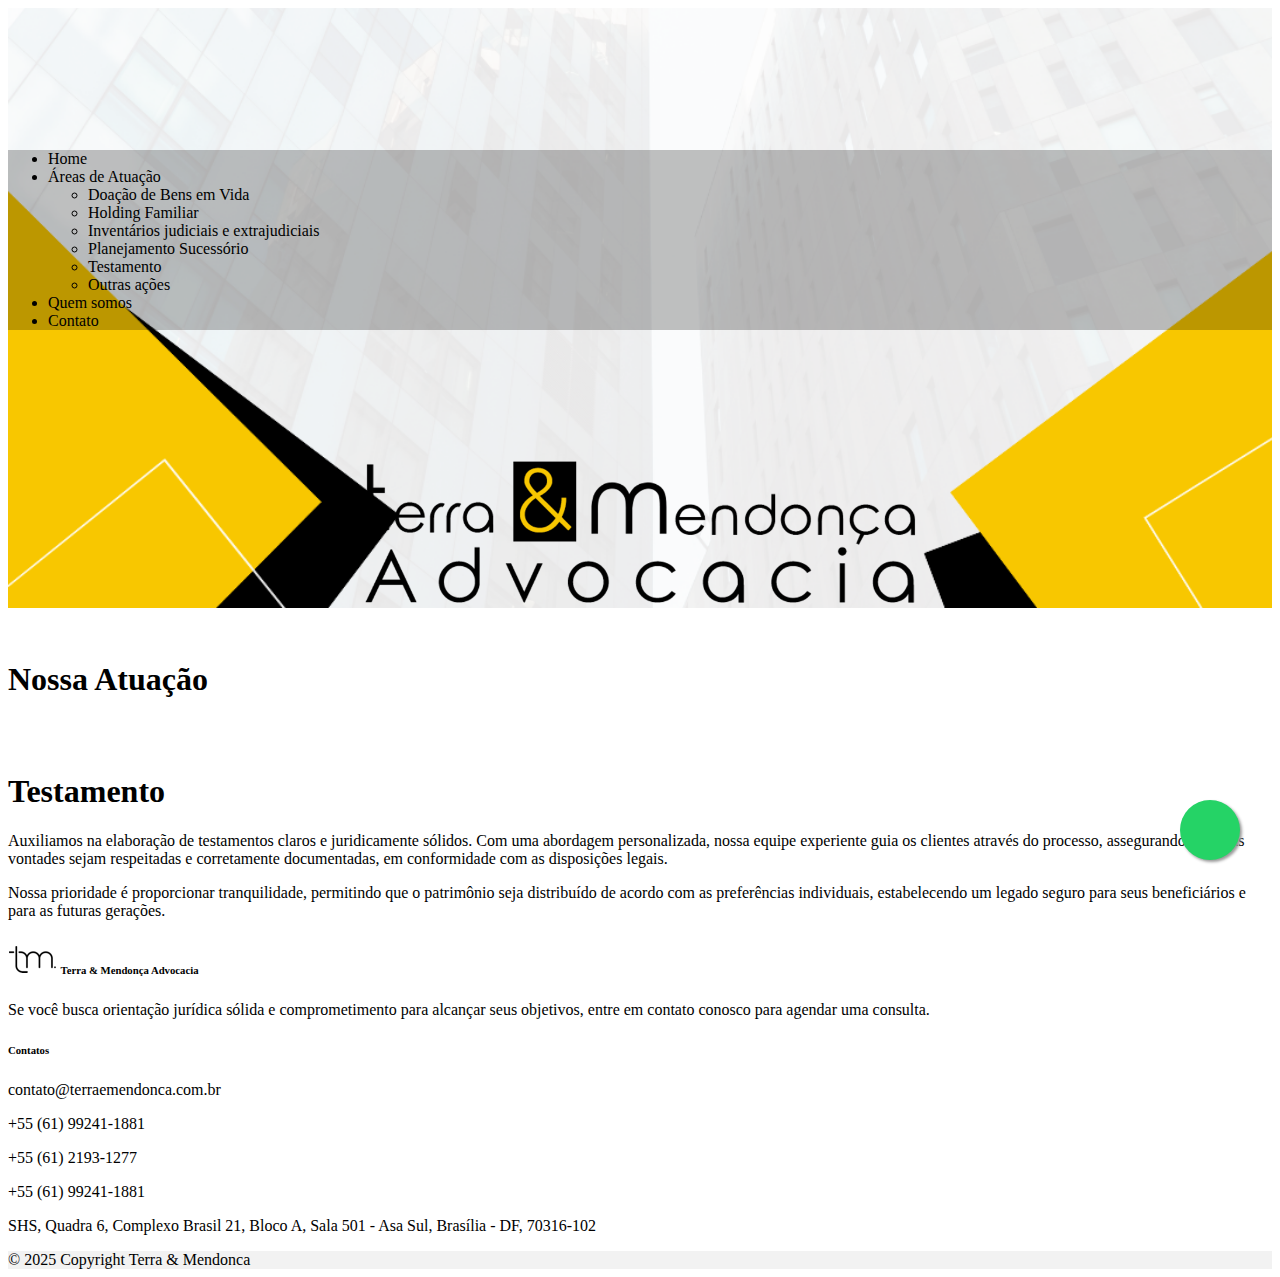
<file: atuacao/testamento/index.html>
<!doctype html>
<html lang="pt-BR">
  <head>
    <meta charset="utf-8">
    <meta name="viewport" content="width=device-width, initial-scale=1">
    <meta name="description" content="Escritorio de advocacia especializado em diversos servicos juridicos. Advogados experientes prestando consultoria especializada.">
    <meta name="keywords" content="law firm, legal services, attorneys, lawyers, legal advice, Direito, sucessorio, Planejamento, Inventario, judicial, extrajudicial, cartorio, Testamento, Doacao, bens, vida, Holding, familiar, Peticao, heranca, Habilitacao, herdeiros, Obtencao, alvara, Sobrepartilha, Remocao, inventariante, Nulidade, doacao, inoficiosa, partilha, Anulatoria, testamentos, Declaratoria, simulacao, Acao, sonegados, haveres, Processo, Advogado, especializado, Sucessao, patrimonial, hereditaria, Heranca, Planejamento, patrimonial, Partilha, Legado, familiar, Herdeiros, legitimos, testamentarios, indivisa, jacente, Inventarioario, inventario, Testamenteiro, Adjudicacao, Colacao, incapazes, Pacto, divorcio, Regime, planejamento, empresas, familiares, empresarial, Bens, litigio, Discordancia, contestada, Simplificado, arrolamento, Negativo, vacante, ausentes, Testamentario, bens, exterior, escritura, publica, procuracao, representacao, legal, legitima, colacao, partilha, amigavel, compulsoria, extrajudicial, judicial, Uniao, estavel, morte, Convivencia, falecimento, Judicial, post mortem, Relacao, estavel, obito, companheirismo, Convivencia, marital, passamento, Contestacao, Impugnar, relacao, obito, contestar, impugnacao, Negacao, invalidar, Contestacao,  processo, sucessorio, vinculo, contestar, Negacao, convivencia.">
    <meta name="author" content="Terra e Mendonca Advocacia">

    <meta property="og:title" content="Terra e Mendonca">
    <meta property="og:description" content="Escritorio de advocacia especializado em diversos servicos juridicos. Advogados experientes prestando consultoria especializada">
    <meta property="og:image" content="https://www.terraemendonca.com.br/assets/img/TerraMendoncaAdvocacia-Social-v1cmpleto-_transparente.png">
    <meta property="og:url" content="https://www.terraemendonca.com.br/">

    <title>Terra & Mendonca Advocacia</title>
    <link rel="stylesheet" href="../../assets/css/custom_style.css">
    <link href="https://cdn.jsdelivr.net/npm/bootstrap@5.3.2/dist/css/bootstrap.min.css" rel="stylesheet" integrity="sha384-T3c6CoIi6uLrA9TneNEoa7RxnatzjcDSCmG1MXxSR1GAsXEV/Dwwykc2MPK8M2HN" crossorigin="anonymous">
    <link rel="stylesheet" href="https://cdnjs.cloudflare.com/ajax/libs/font-awesome/6.4.2/css/all.min.css" integrity="sha512-z3gLpd7yknf1YoNbCzqRKc4qyor8gaKU1qmn+CShxbuBusANI9QpRohGBreCFkKxLhei6S9CQXFEbbKuqLg0DA==" crossorigin="anonymous" referrerpolicy="no-referrer" />
  </head>
  <body>
    <div class="bg-home shadow-sm" if="menu">
      <div>
        <div class="full_logo">
        <nav class="navbar fixed-top justify-content-center" style="background-color: #0000003d;">
          <!-- Navbar content -->
          <ul class="nav justify-content-center">
            <li class="nav-item">
              <a class="nav-link " href="../../">Home</a>
            </li>
            <li class="nav-item dropdown">
              <a class="nav-link dropdown-toggle" href="../" id="navbarDropdown" role="button" data-bs-toggle="dropdown" aria-expanded="false">
                Áreas de Atuação
              </a>
              <ul class="dropdown-menu" aria-labelledby="navbarDropdown">
                <li><a class="dropdown-item" href="../doacaodebens/">Doação de Bens em Vida</a></li>
                <li><a class="dropdown-item" href="../holdingfamiliar/">Holding Familiar</a></li>
                <li><a class="dropdown-item" href="../inventarios/">Inventários judiciais e extrajudiciais</a></li>
                <li><a class="dropdown-item" href="../planejamentosucessorio/">Planejamento Sucessório</a></li>
                <li><a class="dropdown-item" href="../testamento/">Testamento</a></li>
                <li><a class="dropdown-item" href="../outros/">Outras ações</a></li>
              </ul>
            </li>
            <li class="nav-item">
              <a class="nav-link" href="../../sobre/">Quem somos</a>
            </li>

            <li class="nav-item">
              <a class="nav-link" href="../../contato/">Contato</a>
            </li>
          </ul>
        </nav>
        </div>
      </div>
    </div>
    <a href="https://wa.me/5561992411881?text=Oi!%20gostaria%20de%20agendar%20uma%20consulta." class="float" target="_blank"> <i class="fa-brands fa-whatsapp my-float"></i></a>
    <!-- <a href="https://api.whatsapp.com/send?phone=5561992411881&text=Oi!%20gostaria%20de%20agendar%20uma%20consulta." class="float" target="_blank"> <i class="fa-brands fa-whatsapp my-float"></i></a> -->

    <section class="container" id="atuacao">
      <h1 class="display-4 padding-top text-center">Nossa Atuação</h1>
      <div class="row padding-top">
        <div class=" padding-top" id="testamento">
            <h1 class="display-6">Testamento</h1>
            <p>
                Auxiliamos na elaboração de testamentos claros e juridicamente sólidos. Com uma abordagem personalizada, nossa equipe experiente guia os clientes através do processo, assegurando que suas vontades sejam respeitadas e corretamente documentadas, em conformidade com as disposições legais.             </p>
            <p>
                Nossa prioridade é proporcionar tranquilidade, permitindo que o patrimônio seja distribuído de acordo com as preferências individuais, estabelecendo um legado seguro para seus beneficiários e para as futuras gerações.
            </p>
        </div>
      </div>
    </section>

    <footer class="text-center text-lg-start text-muted">
      <section>
        <div class="container text-center text-md-start mt-5 border-bottom">
          <div class="row mt-3">
            <div class="col-md-4 col-lg-4 col-xl-4 mx-auto mb-4">
              <h6 class="text-uppercase fw-bold mb-4">
                <img src="../../assets/img/logo_no_bg_icon.png">  Terra & Mendonça Advocacia
              </h6>
              <p>
                Se você busca orientação jurídica sólida e comprometimento para alcançar seus objetivos, entre em contato conosco para agendar uma consulta.
              </p>
            </div>
            <div class="col-md-4 col-lg-3 col-xl-3 mx-auto mb-md-0 mb-4">
              <h6 class="text-uppercase fw-bold mb-4">Contatos</h6>
              <!-- <p><i class="fas fa-home me-3"></i> TO BE DEFINED </p> -->
              <p>
                <i class="fas fa-envelope me-3"></i>
                contato@terraemendonca.com.br
              </p>
              <p><i class="fas fa-phone me-3"></i> +55 (61) 99241-1881</p>
              <p><i class="fas fa-phone me-3"></i> +55 (61) 2193-1277</p>
              <p><i class="fa-brands fa-whatsapp me-3"></i> +55 (61) 99241-1881</p>
              <p><i class="fa fa-home me-3"></i> SHS, Quadra 6, Complexo Brasil 21, Bloco A, Sala 501 - Asa Sul, Brasília - DF, 70316-102 </p>
            </div>
          </div>
        </div>
        <div class="container">
          <section class="p-3 text-center ">
            <a class="btn text-white btn-floating m-1" style="background-color: #3b5998;" target="_blank" href="https://www.facebook.com/people/Terra-Mendon%C3%A7a-Advocacia/100092483732252/" role="button"><i class="fa-brands fa-facebook-f"></i></a>
            <a class="btn text-white btn-floating m-1" style="background-color: #0082ca;" target="_blank" href="https://www.linkedin.com/company/terra-mendon%C3%A7a-advocacia/" role="button"><i class="fa-brands fa-linkedin-in"></i></a>
            <a class="btn text-white btn-floating m-1" style="background-color: #ac2bac;" target="_blank" href="https://www.instagram.com/terraemendoncaadvocacia/" role="button"><i class="fa-brands fa-instagram"></i></a>
            <a class="btn text-white btn-floating m-1" style="background-color: #333333;" target="_blank" href="mailto: contato@terraemendonca.com.br" role="button"><i class="fa-regular fa-envelope"></i></i></a>
            <a class="btn text-white btn-floating m-1" style="background-color: #25d366;" target="_blank" href="https://api.whatsapp.com/send?phone=5561992411881&text=Oi!%20gostaria%20de%20agendar%20uma%20consulta." role="button"><i class="fa-brands fa-whatsapp"></i></a>
          </section>
        </div>
        <div class="text-center p-3" style="background-color: rgba(0, 0, 0, 0.05);">
          © 2025 Copyright <a class="text-body" href="https://www.terraemendonca.com.br">Terra & Mendonca</a>
        </div>
      </section>
    </footer>
    <script src="https://cdn.jsdelivr.net/npm/bootstrap@5.3.2/dist/js/bootstrap.bundle.min.js" integrity="sha384-C6RzsynM9kWDrMNeT87bh95OGNyZPhcTNXj1NW7RuBCsyN/o0jlpcV8Qyq46cDfL" crossorigin="anonymous"></script>
  </body>
</html>
</file>
<file: assets/css/custom_style.css>
.bg-home {
  width: 100%;
  height: 600px;
  background-image: url('../img/bg3b.png'); /* Replace 'your-image-url.jpg' with the actual path to your image */
  background-size: cover; /* Cover the entire div with the background image */
  background-position: bottom; /* Center the background image */
  background-repeat: no-repeat; /* Do not repeat the background image */
  position: relative; 
}



.social {
  font-size:30px;
  display:inline-block
}
.padding-top {
  padding-top: 1em;
}

footer {
  position: relative;
  bottom: 0;
  width: 100%;
}

.small_logo {
  width: 300px;
  height: 190px;
  border-radius: 10px;
  background-position: center;
  background-repeat: no-repeat;
  position: relative; 
  margin-right: auto;
  margin-left: auto;
  background-image: url('../img/logo_no_bg_small.png');
}

.full_logo {
  width: auto;
  background-image: url('../img/TerraMendoncaAdvocacia-Social-v1cmpleto-_transparente.png');
  z-index: 2;
  background-position: center;
  background-repeat: no-repeat;
  position: relative; 
  background-size: auto 15%;
  height: 600px;
  padding-top: 10%;
  padding-bottom: 25%;
}
.colored-background{
  border-radius: 10px;
  background-color: gold;
  padding: 20px;
}

.circle {
  border-radius:50px;
	text-align:center;
  font-size: 20px;
  background-color: gold;
  width:80px;
	height:80px;
  padding-top: 25px;
  margin-bottom: 10px;
  align-items: center;
  margin-left: auto;
  margin-right: auto;
}

.center {
  margin-left: auto;
  margin-right: auto;
}

.solucoes {
  height: 300px; 
  width: 300px; 
  background-color: gold;
  float: left; 
  margin-right: 20px;
  position: static;
  background-image: url('../img/square-img-03.png');

}

a:link {
  color: black;
  background-color: transparent;
  text-decoration: none;
}

a:visited {
  color: black !important;
  background-color: transparent;
  text-decoration: none;
}

a:hover {
  color: black !important; 
  background-color: transparent;
  text-decoration: underline;
}

a:active {
  color: black;
  background-color: transparent;
  text-decoration: underline;
}

p.text-md{
  font-size: 20px;
}
h1.text-lg{
  padding-bottom: 30px;
}

.founder-01{
  height: 400px; 
  width: 400px;
  border-radius:50%;
  background-color: gold;
}

.founder-02{
  height: 400px;
  width: 400px;
  border-radius:50%;
  background-color: gold;
  float: right;
}

img.photo-left {
  float: left;
}

img.photo-right {
  float: right;
}

.float{
	position:fixed;
	width:60px;
	height:60px;
	bottom:40px;
	right:40px;
	background-color:#25d366 !important;
	color:#FFF !important;
	border-radius:50px;
	text-align:center;
  font-size:30px;
	box-shadow: 2px 2px 3px #999;
  z-index:100;
}

.my-float{
	margin-top:16px;
}
</file>
